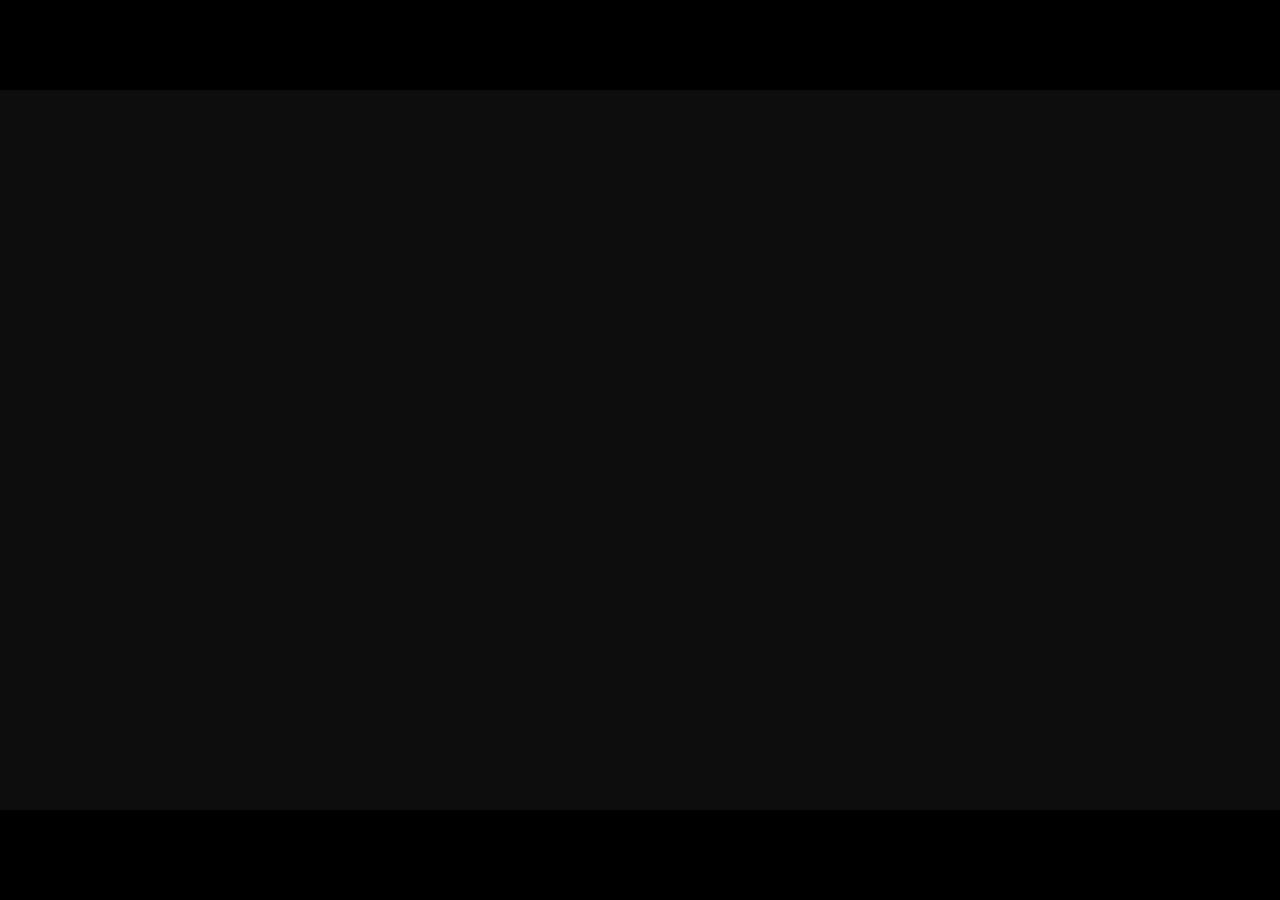
<file: index.html>
<!doctype html>
<html lang="fr">
<head>
<meta charset="utf-8">
<meta name="viewport" content="width=device-width, initial-scale=1">
<title>Artchille Design Pub — Motion</title>
<style>
@font-face{font-family:"Montserrat";src:url(assets/fonts/montserrat.woff2) format("woff2");font-weight:100 900}
@font-face{font-family:"Bebas";src:url(assets/fonts/bebas.woff2) format("woff2")}
:root{--red:#e30613;--red2:#ff2a2a;--ink:#0d0d0d;--gray:#6b6b6b;--paper:#f3f2ef}
*{box-sizing:border-box;margin:0;padding:0}
html,body{width:100%;height:100%;background:#000;overflow:hidden;font-family:"Montserrat",sans-serif}
#stage{position:absolute;left:50%;top:50%;width:1920px;height:1080px;overflow:hidden;background:var(--ink);
  transform:translate(-50%,-50%) scale(var(--s,1))}
body.render #stage{left:0;top:0;transform:none}

/* ---------- moteur d'animation : tout est piloté par animation-delay (--d) ---------- */
.a{animation-duration:var(--t,.9s);animation-delay:var(--d,0s);animation-fill-mode:both;
   animation-timing-function:cubic-bezier(.16,1,.3,1)}
.scene{position:absolute;inset:0;opacity:0;animation:show var(--len) linear var(--start) 1 none}
@keyframes show{0%,100%{opacity:1}}

@keyframes fadeUp{from{opacity:0;transform:translateY(70px)}to{opacity:1;transform:none}}
@keyframes fadeIn{from{opacity:0}to{opacity:1}}
@keyframes slideL{from{opacity:0;transform:translateX(-160px)}to{opacity:1;transform:none}}
@keyframes slideR{from{opacity:0;transform:translateX(160px)}to{opacity:1;transform:none}}
@keyframes rise{from{transform:translateY(115%)}to{transform:none}}
@keyframes pop{0%{opacity:0;transform:scale(0)}65%{opacity:1;transform:scale(1.15)}100%{opacity:1;transform:scale(1)}}
@keyframes blurIn{from{opacity:0;transform:scale(1.35);filter:blur(24px)}to{opacity:1;transform:none;filter:blur(0)}}
@keyframes wipeX{from{clip-path:inset(0 100% 0 0)}to{clip-path:inset(0 0 0 0)}}
@keyframes growX{from{transform:scaleX(0)}to{transform:scaleX(1)}}
@keyframes printDown{from{clip-path:inset(0 0 100% 0)}to{clip-path:inset(0 0 0 0)}}
@keyframes head{0%{top:0;opacity:1}96%{opacity:1}100%{top:100%;opacity:0}}
@keyframes unroll{from{transform:scaleY(0)}to{transform:scaleY(1)}}
@keyframes drop{from{opacity:0;transform:translate(var(--fx,0),-900px) rotate(calc(var(--r) - 40deg))}
                to{opacity:1;transform:translate(0,0) rotate(var(--r))}}
@keyframes fan{from{transform:translate(0,0) rotate(0)}to{transform:translate(var(--x),var(--y)) rotate(var(--r))}}
@keyframes circleOpen{from{clip-path:circle(0% at 50% 50%)}to{clip-path:circle(75% at 50% 50%)}}
@keyframes blip{0%{opacity:0;transform:scale(0)}35%{opacity:1;transform:scale(1)}100%{opacity:0;transform:scale(30)}}
@keyframes spin{to{transform:rotate(360deg)}}
@keyframes bob{0%,100%{transform:translateY(0)}50%{transform:translateY(-22px)}}
@keyframes zoomSlow{from{transform:scale(1)}to{transform:scale(1.08)}}
@keyframes draw{from{stroke-dashoffset:var(--len,2000)}to{stroke-dashoffset:0}}
@keyframes track{from{letter-spacing:.9em;opacity:0}to{letter-spacing:.32em;opacity:1}}
@keyframes punch{0%{transform:scale(2.4);opacity:0}60%{transform:scale(.94);opacity:1}100%{transform:scale(1);opacity:1}}
@keyframes sweep{from{transform:translateX(-96%) skewX(-14deg)}to{transform:translateX(96%) skewX(-14deg)}}
@keyframes shine{from{transform:translateX(-150%) skewX(-20deg)}to{transform:translateX(350%) skewX(-20deg)}}

/* ---------- éléments communs ---------- */
.abs{position:absolute}
.bebas{font-family:"Bebas",sans-serif;font-weight:400;line-height:.88}
.mask{display:block;overflow:hidden;padding-top:.12em;margin-top:-.12em}
.mask>span{display:block}
.red{color:var(--red)}
.dot{position:absolute;border-radius:50%;background:var(--red)}
.reg{position:absolute;width:70px;height:70px;border:3px solid currentColor;border-radius:50%}
.reg::before,.reg::after{content:"";position:absolute;background:currentColor}
.reg::before{left:50%;top:-18px;bottom:-18px;width:3px;transform:translateX(-50%)}
.reg::after{top:50%;left:-18px;right:-18px;height:3px;transform:translateY(-50%)}
.cmyk{display:flex;gap:14px}
.cmyk i{width:34px;height:34px;border-radius:50%;display:block}
.label{font-weight:700;font-size:26px;letter-spacing:.32em;text-transform:uppercase}
.list{list-style:none}
.list li{display:flex;align-items:center;gap:22px;font-weight:600;font-size:38px;margin:0 0 20px}
.list li b{width:16px;height:16px;background:var(--red);transform:rotate(45deg);flex:none}

/* ---------- transitions ---------- */
.wipe{position:absolute;top:0;left:-30%;width:160%;height:100%;z-index:50;pointer-events:none;
  animation:sweep .95s cubic-bezier(.7,0,.3,1) var(--d) both}
.wipe.r{background:var(--red)}
.wipe.k{background:#111;animation-duration:.95s}

/* ---------- scène 1 : logo ---------- */
#s1{background:var(--ink)}
#s1 .paper{position:absolute;inset:0;background:radial-gradient(circle at 50% 45%,#fff 0,#f1f0ec 60%,#dcdad4 100%)}
#s1 .logo{left:50%;top:430px;width:1000px;margin-left:-500px;margin-top:-340px}
#s1 .logo img{width:100%;display:block}
#s1 .tag{left:0;right:0;top:850px;text-align:center;font-weight:800;font-size:34px;color:var(--ink);text-transform:uppercase}
#s1 .bar{left:760px;width:400px;top:920px;height:6px;background:var(--red);transform-origin:center}

/* ---------- scène 2 : typo cinétique ---------- */
#s2{background:#0b0b0b}
#s2 .glow{position:absolute;width:1400px;height:1400px;left:260px;top:-160px;border-radius:50%;
  background:radial-gradient(circle,rgba(227,6,19,.35),rgba(227,6,19,0) 65%)}
#s2 .t{left:0;right:0;text-align:center;color:#fff}

/* ---------- scène 3 : grand format ---------- */
#s3{background:linear-gradient(115deg,#151515 0,#1d1d1d 55%,#101010 100%)}
#s3 .stripe{left:-200px;top:0;width:620px;height:1080px;background:var(--red);transform:skewX(-14deg);transform-origin:top left}
.board{position:absolute;background:#fff;padding:16px;box-shadow:0 40px 80px rgba(0,0,0,.6)}
.board .ad{position:relative;width:100%;height:100%;overflow:hidden}
.board .h{position:absolute;left:-10px;right:-10px;height:8px;background:#fff;
  box-shadow:0 0 30px 10px rgba(255,255,255,.9),0 0 60px 20px rgba(227,6,19,.6)}
.leg{position:absolute;width:30px;background:linear-gradient(90deg,#555,#888,#444)}

/* ---------- scène 4 : petit format ---------- */
#s4{background:var(--paper)}
#s4 .blk{right:-160px;top:0;width:1150px;height:1080px;background:#111;transform:skewX(-14deg)}
.card{position:absolute;width:440px;height:260px;border-radius:14px;box-shadow:0 25px 50px rgba(0,0,0,.35);overflow:hidden}
.flyer{position:absolute;box-shadow:0 30px 60px rgba(0,0,0,.35);overflow:hidden}

/* ---------- scène 5 : qualités ---------- */
#s5{background:#0b0b0b}
.q{position:absolute;top:420px;width:390px;height:470px;background:linear-gradient(160deg,#1e1e1e,#141414);
  border:2px solid #2a2a2a;border-radius:22px;padding:44px 34px;color:#fff;text-align:center;overflow:hidden}
.q .ic{width:150px;height:150px;margin:0 auto 34px;border-radius:50%;border:5px solid var(--red);display:grid;place-items:center;position:relative}
.q h3{font-family:"Bebas";font-weight:400;font-size:58px;line-height:.95;margin-bottom:16px}
.q p{font-size:23px;line-height:1.4;color:#bdbdbd}
.q .shine{position:absolute;top:0;left:0;width:40%;height:100%;background:linear-gradient(90deg,transparent,rgba(255,255,255,.12),transparent)}

/* ---------- scène 6 : outro ---------- */
#s6 .paper{position:absolute;inset:0;background:radial-gradient(circle at 50% 40%,#fff 0,#f1f0ec 60%,#d9d7d1 100%)}
#s6 .contact{left:0;right:0;margin:auto;width:fit-content;top:880px;display:flex;align-items:center;gap:24px;background:var(--ink);color:#fff;
  padding:22px 46px 22px 22px;border-radius:80px;font-weight:800;font-size:44px;white-space:nowrap}
#s6 .contact .ph{width:76px;height:76px;border-radius:50%;background:var(--red);display:grid;place-items:center}
</style>
</head>
<body>
<div id="stage">

<!-- ================= SCÈNE 1 — Logo (0s → 5.5s) ================= -->
<section class="scene" id="s1" style="--start:0s;--len:5.5s">
  <div class="paper a" style="animation-name:circleOpen;--d:.35s;--t:1.1s"></div>
  <div class="dot a" style="left:935px;top:515px;width:50px;height:50px;animation-name:blip;--d:0s;--t:.9s"></div>
  <div class="reg abs a" style="left:70px;top:70px;color:#c8c6c0;animation-name:pop;--d:1.2s;--t:.6s"></div>
  <div class="reg abs a" style="right:70px;top:70px;color:#c8c6c0;animation-name:pop;--d:1.3s;--t:.6s"></div>
  <div class="reg abs a" style="left:70px;bottom:70px;color:#c8c6c0;animation-name:pop;--d:1.4s;--t:.6s"></div>
  <div class="reg abs a" style="right:70px;bottom:70px;color:#c8c6c0;animation-name:pop;--d:1.5s;--t:.6s"></div>
  <svg class="abs" width="1920" height="1080" style="left:0;top:0">
    <path class="a" d="M300 760 C 420 1020, 1300 1020, 1640 560" fill="none" stroke="#e30613" stroke-width="10" stroke-linecap="round"
      style="stroke-dasharray:1700;--len:1700;animation-name:draw;--d:1s;--t:1.2s;opacity:.25"/>
    <path class="a" d="M260 420 C 380 140, 1100 80, 1560 300" fill="none" stroke="#111" stroke-width="6" stroke-linecap="round"
      style="stroke-dasharray:1600;--len:1600;animation-name:draw;--d:1.1s;--t:1.2s;opacity:.15"/>
  </svg>
  <div class="logo abs a" style="animation-name:blurIn;--d:1.3s;--t:1.3s"><img src="assets/logo-crop.png" alt="Artchille Design Pub"></div>
  <!-- éclaboussures d'encre (rappel du logo) -->
  <div class="dot a" style="left:1450px;top:150px;width:46px;height:46px;animation-name:pop;--d:2.1s;--t:.5s"></div>
  <div class="dot a" style="left:1530px;top:110px;width:24px;height:24px;animation-name:pop;--d:2.2s;--t:.5s"></div>
  <div class="dot a" style="left:1395px;top:230px;width:20px;height:20px;animation-name:pop;--d:2.25s;--t:.5s"></div>
  <div class="dot a" style="left:360px;top:690px;width:30px;height:30px;animation-name:pop;--d:2.3s;--t:.5s"></div>
  <div class="dot a" style="left:310px;top:760px;width:16px;height:16px;animation-name:pop;--d:2.35s;--t:.5s"></div>
  <div class="tag abs a" style="animation-name:track;--d:2.5s;--t:1.4s">Impression · Design · Publicité</div>
  <div class="bar abs a" style="animation-name:growX;--d:2.9s;--t:.9s"></div>
</section>

<!-- ================= SCÈNE 2 — Typo cinétique (5.5s → 9.5s) ================= -->
<section class="scene" id="s2" style="--start:5.5s;--len:4s">
  <div class="glow a" style="animation-name:zoomSlow;--d:5.5s;--t:4s;animation-timing-function:linear"></div>
  <div class="t abs bebas" style="top:150px;font-size:170px">
    <span class="mask"><span class="a" style="animation-name:rise;--d:5.85s">Vos idées</span></span>
  </div>
  <div class="t abs bebas" style="top:320px;font-size:170px;color:#9a9a9a">
    <span class="mask"><span class="a" style="animation-name:rise;--d:6.1s">prennent</span></span>
  </div>
  <div class="t abs bebas" style="top:470px;font-size:400px;color:var(--red)">
    <span class="a" style="display:inline-block;animation-name:punch;--d:6.45s;--t:.7s">vie</span>
  </div>
  <div class="t abs" style="top:900px;font-weight:700;font-size:34px;letter-spacing:.3em;text-transform:uppercase">
    <span class="a" style="display:inline-block;animation-name:fadeUp;--d:7.2s">Du petit au grand format</span>
  </div>
  <div class="abs a" style="left:810px;top:975px;width:300px;height:6px;background:var(--red);animation-name:growX;--d:7.5s"></div>
</section>

<!-- ================= SCÈNE 3 — Grand format (9.5s → 16.5s) ================= -->
<section class="scene" id="s3" style="--start:9.5s;--len:7s">
  <div class="stripe abs a" style="animation-name:fadeIn;--d:9.5s;--t:.1s"></div>
  <div class="abs" style="left:110px;top:120px;color:#fff">
    <div class="label a" style="animation-name:slideL;--d:9.9s">01 — Nos services</div>
    <div class="bebas" style="font-size:250px;margin-top:20px">
      <span class="mask"><span class="a" style="animation-name:rise;--d:10.05s">Grand</span></span>
      <span class="mask"><span class="a" style="animation-name:rise;--d:10.2s">format</span></span>
    </div>
  </div>
  <ul class="list abs" style="left:120px;top:640px;color:#fff">
    <li class="a" style="animation-name:slideL;--d:11.0s"><b></b>Bâches &amp; banderoles</li>
    <li class="a" style="animation-name:slideL;--d:11.25s"><b></b>Roll-up &amp; kakémonos</li>
    <li class="a" style="animation-name:slideL;--d:11.5s"><b></b>Panneaux publicitaires</li>
    <li class="a" style="animation-name:slideL;--d:11.75s"><b></b>Stickers, vitrophanie &amp; véhicules</li>
  </ul>

  <!-- panneau publicitaire imprimé "en direct" -->
  <div class="leg a" style="left:1060px;top:700px;height:330px;animation-name:fadeUp;--d:10.3s"></div>
  <div class="leg a" style="left:1440px;top:700px;height:330px;animation-name:fadeUp;--d:10.3s"></div>
  <div class="board a" style="left:880px;top:200px;width:760px;height:520px;animation-name:fadeUp;--d:10.3s">
    <div class="ad a" style="background:#f4f4f4;animation-name:printDown;--d:10.9s;--t:1.8s;animation-timing-function:linear">
      <div class="abs" style="inset:0;background:linear-gradient(135deg,#e30613 0,#a1000b 100%)"></div>
      <div class="abs" style="right:-120px;top:-120px;width:460px;height:460px;border-radius:50%;background:rgba(255,255,255,.12)"></div>
      <div class="abs" style="left:-80px;bottom:-160px;width:380px;height:380px;border-radius:50%;background:rgba(0,0,0,.18)"></div>
      <div class="abs bebas" style="left:50px;top:50px;color:#fff;font-size:72px;letter-spacing:.04em">Grande promo</div>
      <div class="abs bebas" style="left:46px;top:120px;color:#fff;font-size:260px">-30%</div>
      <div class="abs" style="left:54px;top:400px;color:#fff;font-weight:700;font-size:26px;letter-spacing:.2em">SUR TOUTES VOS BÂCHES</div>
      <div class="abs" style="right:40px;bottom:36px;width:190px;height:130px;background:#fff;border-radius:12px;padding:10px">
        <img src="assets/logo-crop.png" style="width:100%;height:100%;object-fit:contain" alt="">
      </div>
    </div>
    <div class="h a" style="animation-name:head;--d:10.9s;--t:1.8s;animation-timing-function:linear"></div>
  </div>

  <!-- roll-up -->
  <div class="abs a" style="left:1600px;top:330px;width:240px;height:640px;transform-origin:bottom;animation-name:unroll;--d:12.4s;--t:1s">
    <div class="abs" style="inset:0;background:#fff;box-shadow:0 30px 60px rgba(0,0,0,.6)">
      <div class="abs" style="left:0;right:0;top:0;height:300px;background:#111"></div>
      <div class="abs" style="left:20px;right:20px;top:40px;height:140px;background:#fff;border-radius:10px;padding:8px">
        <img src="assets/logo-crop.png" style="width:100%;height:100%;object-fit:contain" alt=""></div>
      <div class="abs bebas" style="left:20px;top:200px;color:#fff;font-size:54px">Impression</div>
      <div class="abs bebas red" style="left:20px;top:330px;font-size:96px">Grand<br>format</div>
      <div class="abs" style="left:20px;right:20px;bottom:30px;height:12px;background:var(--red)"></div>
    </div>
  </div>
  <div class="abs a" style="left:1580px;top:965px;width:280px;height:26px;background:linear-gradient(#bbb,#666);border-radius:6px;animation-name:fadeIn;--d:12.3s;--t:.3s"></div>
  <div class="cmyk abs a" style="left:1020px;top:96px;animation-name:fadeIn;--d:10.6s">
    <i style="background:#00aeef"></i><i style="background:#ec008c"></i><i style="background:#fff200"></i><i style="background:#fff"></i>
  </div>
</section>

<!-- ================= SCÈNE 4 — Petit format (16.5s → 23s) ================= -->
<section class="scene" id="s4" style="--start:16.5s;--len:6.5s">
  <div class="blk abs a" style="animation-name:slideR;--d:16.5s;--t:.6s"></div>

  <!-- flyer A5 -->
  <div class="flyer a" style="left:150px;top:150px;width:360px;height:500px;--r:-8deg;--fx:-200px;animation-name:drop;--d:17.1s;--t:.9s">
    <div class="abs" style="inset:0;background:linear-gradient(170deg,#111 0,#111 55%,#e30613 55%)"></div>
    <div class="abs bebas" style="left:28px;top:34px;color:#fff;font-size:80px">Grand<br>événement</div>
    <div class="abs" style="left:30px;top:220px;color:#bbb;font-weight:600;font-size:20px;letter-spacing:.2em">SAMEDI · 20H</div>
    <div class="abs bebas" style="left:28px;bottom:30px;color:#fff;font-size:70px">Entrée libre</div>
  </div>
  <!-- dépliant -->
  <div class="flyer a" style="left:470px;top:110px;width:420px;height:300px;--r:6deg;--fx:200px;animation-name:drop;--d:17.35s;--t:.9s;display:flex">
    <div style="flex:1;background:#fff;border-right:2px dashed #ddd;padding:24px">
      <div style="width:60px;height:8px;background:#e30613;margin-bottom:16px"></div>
      <div style="height:10px;background:#ddd;margin:10px 0;width:90%"></div><div style="height:10px;background:#ddd;margin:10px 0"></div>
      <div style="height:10px;background:#ddd;margin:10px 0;width:70%"></div><div style="height:90px;background:#eee;margin-top:22px"></div></div>
    <div style="flex:1;background:#fff;border-right:2px dashed #ddd;padding:24px">
      <div style="height:120px;background:linear-gradient(135deg,#e30613,#7a0009)"></div>
      <div style="height:10px;background:#ddd;margin:14px 0"></div><div style="height:10px;background:#ddd;width:60%"></div></div>
    <div style="flex:1;background:#111;display:grid;place-items:center"><div class="bebas" style="color:#fff;font-size:44px;text-align:center">Brochure<br><span class="red">2025</span></div></div>
  </div>
  <!-- cartes de visite en éventail -->
  <div class="card a" style="left:230px;top:600px;background:#111;--x:-90px;--y:20px;--r:-14deg;animation-name:fan;--d:18.1s;--t:.8s">
    <div class="abs bebas red" style="left:30px;top:30px;font-size:120px">AD</div>
    <div class="abs" style="left:30px;bottom:30px;color:#fff;font-weight:700;font-size:20px;letter-spacing:.2em">ARTCHILLE DESIGN PUB</div>
  </div>
  <div class="card a" style="left:230px;top:600px;background:#fff;--x:150px;--y:-10px;--r:9deg;animation-name:fan;--d:18.1s;--t:.8s">
    <div class="abs" style="left:0;top:0;bottom:0;width:22px;background:var(--red)"></div>
    <div class="abs" style="left:50px;top:40px;font-weight:800;font-size:34px;color:#111">Votre Nom</div>
    <div class="abs" style="left:50px;top:86px;font-weight:600;font-size:20px;color:#888;letter-spacing:.15em">DIRECTEUR</div>
    <div class="abs" style="left:50px;bottom:40px;width:240px;height:8px;background:#ddd"></div>
    <div class="abs" style="left:50px;bottom:60px;width:180px;height:8px;background:#ddd"></div>
  </div>
  <div class="card a" style="left:230px;top:600px;background:#fff;animation-name:fadeUp;--d:17.8s;--t:.6s">
    <img src="assets/logo-crop.png" class="abs" style="left:40px;top:30px;width:360px;height:200px;object-fit:contain" alt="">
  </div>
  <!-- étiquette ronde -->
  <div class="abs a" style="left:700px;top:520px;width:200px;height:200px;animation-name:pop;--d:18.7s;--t:.6s">
    <div style="width:100%;height:100%;border-radius:50%;background:var(--red);display:grid;place-items:center;box-shadow:0 20px 40px rgba(0,0,0,.3);animation:spin 12s linear infinite">
      <div class="bebas" style="color:#fff;font-size:54px;text-align:center;line-height:.9">Sticker<br><span style="font-size:34px">100% perso</span></div>
    </div>
  </div>

  <div class="abs" style="left:1180px;top:110px;color:#fff">
    <div class="label a" style="animation-name:slideR;--d:16.9s">02 — Nos services</div>
    <div class="bebas" style="font-size:250px;margin-top:20px">
      <span class="mask"><span class="a" style="animation-name:rise;--d:17.05s">Petit</span></span>
      <span class="mask"><span class="a red" style="animation-name:rise;--d:17.2s">format</span></span>
    </div>
  </div>
  <ul class="list abs" style="left:1190px;top:620px;color:#fff">
    <li class="a" style="animation-name:slideR;--d:18.2s"><b></b>Cartes de visite</li>
    <li class="a" style="animation-name:slideR;--d:18.45s"><b></b>Flyers &amp; affiches</li>
    <li class="a" style="animation-name:slideR;--d:18.7s"><b></b>Dépliants &amp; brochures</li>
    <li class="a" style="animation-name:slideR;--d:18.95s"><b></b>Étiquettes &amp; autocollants</li>
    <li class="a" style="animation-name:slideR;--d:19.2s"><b></b>Invitations &amp; calendriers</li>
  </ul>
</section>

<!-- ================= SCÈNE 5 — Nos qualités (23s → 28.5s) ================= -->
<section class="scene" id="s5" style="--start:23s;--len:5.5s">
  <div class="abs" style="left:0;right:0;top:110px;text-align:center;color:#fff">
    <div class="label red a" style="animation-name:fadeUp;--d:23.3s">03 — Nos qualités</div>
    <div class="bebas" style="font-size:150px;margin-top:18px">
      <span class="mask"><span class="a" style="animation-name:rise;--d:23.45s">Pourquoi nous choisir ?</span></span>
    </div>
  </div>
  <div class="q a" style="left:105px;animation-name:fadeUp;--d:24.0s">
    <div class="ic"><span class="bebas" style="font-size:86px;color:#fff">HD</span></div>
    <h3>Qualité<br>haute définition</h3><p>Des impressions nettes et précises, sur tous supports.</p>
    <div class="shine a" style="animation-name:shine;--d:25.6s;--t:1.2s"></div>
  </div>
  <div class="q a" style="left:540px;animation-name:fadeUp;--d:24.2s">
    <div class="ic"><svg width="100" height="90" viewBox="0 0 100 90" style="mix-blend-mode:normal">
      <circle cx="35" cy="32" r="26" fill="#00aeef" opacity=".9"/><circle cx="65" cy="32" r="26" fill="#ec008c" opacity=".85"/>
      <circle cx="50" cy="58" r="26" fill="#fff200" opacity=".8"/></svg></div>
    <h3>Couleurs<br>éclatantes</h3><p>Des teintes fidèles à votre image de marque.</p>
    <div class="shine a" style="animation-name:shine;--d:25.8s;--t:1.2s"></div>
  </div>
  <div class="q a" style="left:975px;animation-name:fadeUp;--d:24.4s">
    <div class="ic"><svg width="84" height="84" viewBox="0 0 24 24" fill="none" stroke="#fff" stroke-width="2" stroke-linecap="round" stroke-linejoin="round">
      <path d="M13 2 3 14h9l-1 8 10-12h-9l1-8z"/></svg></div>
    <h3>Rapidité<br>&amp; délais tenus</h3><p>Vos commandes livrées dans les délais convenus.</p>
    <div class="shine a" style="animation-name:shine;--d:26.0s;--t:1.2s"></div>
  </div>
  <div class="q a" style="left:1410px;animation-name:fadeUp;--d:24.6s">
    <div class="ic"><svg width="84" height="84" viewBox="0 0 24 24" fill="none" stroke="#fff" stroke-width="2" stroke-linecap="round" stroke-linejoin="round">
      <path d="M20.6 13.4 13.4 20.6a2 2 0 0 1-2.8 0L2 12V2h10l8.6 8.6a2 2 0 0 1 0 2.8z"/><circle cx="7" cy="7" r="1.5" fill="#fff"/></svg></div>
    <h3>Prix<br>compétitifs</h3><p>Le meilleur rapport qualité-prix pour votre budget.</p>
    <div class="shine a" style="animation-name:shine;--d:26.2s;--t:1.2s"></div>
  </div>
  <div class="abs a" style="left:0;bottom:0;height:12px;width:1920px;background:linear-gradient(90deg,#00aeef 0 25%,#ec008c 25% 50%,#fff200 50% 75%,#e30613 75%);transform-origin:left;animation-name:growX;--d:24.8s;--t:1.5s"></div>
</section>

<!-- ================= SCÈNE 6 — Outro (28.5s → 34s) ================= -->
<section class="scene" id="s6" style="--start:28.5s;--len:5.6s">
  <div class="paper"></div>
  <div class="abs a" style="left:460px;top:80px;width:1000px;animation-name:blurIn;--d:28.8s;--t:1.2s">
    <img src="assets/logo-crop.png" style="width:100%;display:block" alt="Artchille Design Pub">
  </div>
  <div class="dot a" style="left:300px;top:300px;width:40px;height:40px;animation-name:pop;--d:29.4s;--t:.5s"></div>
  <div class="dot a" style="left:1580px;top:620px;width:30px;height:30px;animation-name:pop;--d:29.5s;--t:.5s"></div>
  <div class="dot a" style="left:1640px;top:560px;width:16px;height:16px;animation-name:pop;--d:29.55s;--t:.5s"></div>
  <div class="abs" style="left:0;right:0;top:790px;text-align:center;font-weight:800;font-size:40px;color:#111">
    <span class="mask"><span class="a" style="animation-name:rise;--d:29.7s">Votre partenaire impression, du petit au grand format</span></span>
  </div>
  <!-- ✏️ Remplacez le numéro ci-dessous par le vôtre -->
  <div class="contact abs a" style="animation-name:pop;--d:30.3s;--t:.7s">
    <div class="ph"><svg width="40" height="40" viewBox="0 0 24 24" fill="#fff"><path d="M6.6 10.8a15.1 15.1 0 0 0 6.6 6.6l2.2-2.2a1 1 0 0 1 1-.25 11.4 11.4 0 0 0 3.6.57 1 1 0 0 1 1 1V20a1 1 0 0 1-1 1A17 17 0 0 1 3 4a1 1 0 0 1 1-1h3.5a1 1 0 0 1 1 1c0 1.25.2 2.45.57 3.57a1 1 0 0 1-.25 1z"/></svg></div>
    <span>Appel / WhatsApp : <span class="red">00 00 00 00 00</span></span>
  </div>
</section>

<!-- transitions -->
<div class="wipe r on" style="--d:5.05s"></div><div class="wipe k on" style="--d:5.15s"></div>
<div class="wipe r on" style="--d:9.05s"></div><div class="wipe k on" style="--d:9.15s"></div>
<div class="wipe k on" style="--d:16.05s"></div><div class="wipe r on" style="--d:16.15s"></div>
<div class="wipe r on" style="--d:22.55s"></div><div class="wipe k on" style="--d:22.65s"></div>
<div class="wipe k on" style="--d:28.05s"></div><div class="wipe r on" style="--d:28.15s"></div>
</div>

<script>
// Durée totale de l'animation (en secondes)
const TOTAL = 34;
const stage = document.getElementById('stage');
const render = new URLSearchParams(location.search).has('render');
if (render) document.body.classList.add('render');

function fit(){ stage.style.setProperty('--s', Math.min(innerWidth/1920, innerHeight/1080)); }
addEventListener('resize', fit); fit();

// Positionne toutes les animations CSS à l'instant t (secondes)
function seek(t){
  for (const a of document.getAnimations()){ a.pause(); a.currentTime = t*1000; }
}
window.seek = seek;
window.TOTAL = TOTAL;

if (!render){
  document.fonts.ready.then(()=>{
    const t0 = performance.now();
    (function loop(now){ seek(((now - t0)/1000) % TOTAL); requestAnimationFrame(loop); })(t0);
  });
}
</script>
</body>
</html>
</file>
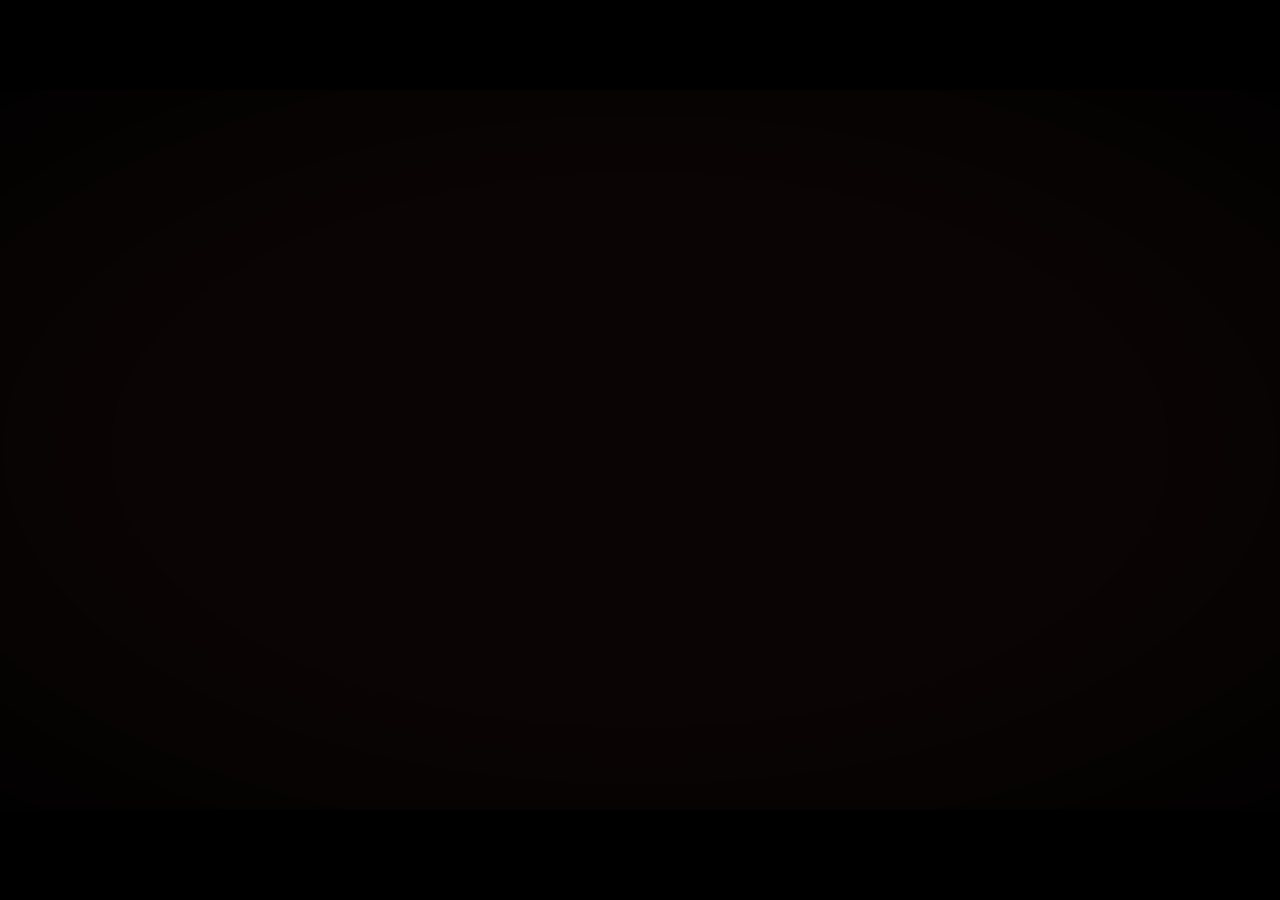
<file: presentation/index.html>
<!doctype html>
<html lang="fr">
<head>
<meta charset="utf-8">
<meta name="viewport" content="width=device-width,initial-scale=1">
<title>Théodore Carmel — Motion Design</title>
<style>
@font-face{font-family:P;src:url(fonts/poppins-400.woff2) format("woff2");font-weight:400}
@font-face{font-family:P;src:url(fonts/poppins-500.woff2) format("woff2");font-weight:500}
@font-face{font-family:P;src:url(fonts/poppins-700.woff2) format("woff2");font-weight:700}
@font-face{font-family:P;src:url(fonts/poppins-800.woff2) format("woff2");font-weight:800}
@font-face{font-family:P;src:url(fonts/poppins-900.woff2) format("woff2");font-weight:900}
@font-face{font-family:M;src:url(fonts/jbmono-500.woff2) format("woff2");font-weight:500}
@font-face{font-family:M;src:url(fonts/jbmono-700.woff2) format("woff2");font-weight:700}
:root{--o:#ff7a1a;--o2:#ffb347;--r:#ff3d2e;--ink:#120806}
html,body{margin:0;height:100%;background:#000;overflow:hidden}
body{display:flex;align-items:center;justify-content:center}
#stage{position:relative;width:1920px;height:1080px;overflow:hidden;background:#0a0504;font-family:P,sans-serif;color:#fff;transform-origin:0 0;flex:none}
body.player #stage{position:absolute;left:0;top:0}
.L{position:absolute;inset:0}
#cam{position:absolute;inset:0}
#bgglow{background:radial-gradient(ellipse 55% 50% at 50% 40%,rgba(255,112,24,.55),rgba(150,42,10,.22) 45%,transparent 75%)}
#floorwrap{perspective:700px;perspective-origin:50% 40%;-webkit-mask-image:linear-gradient(to bottom,transparent 46%,#000 70%);mask-image:linear-gradient(to bottom,transparent 46%,#000 70%)}
#floor{position:absolute;left:-150%;width:400%;top:56%;height:260%;transform-origin:50% 0;transform:rotateX(76deg);
 background-image:linear-gradient(rgba(255,128,48,.55) 2px,transparent 2px),linear-gradient(90deg,rgba(255,128,48,.55) 2px,transparent 2px);background-size:110px 110px}
#ceilwrap{perspective:700px;perspective-origin:50% 60%;-webkit-mask-image:linear-gradient(to top,transparent 62%,rgba(0,0,0,.5) 92%);mask-image:linear-gradient(to top,transparent 62%,rgba(0,0,0,.5) 92%)}
#ceil{position:absolute;left:-150%;width:400%;bottom:70%;height:260%;transform-origin:50% 100%;transform:rotateX(-76deg);
 background-image:linear-gradient(rgba(255,128,48,.35) 2px,transparent 2px),linear-gradient(90deg,rgba(255,128,48,.35) 2px,transparent 2px);background-size:110px 110px}
#vig{background:radial-gradient(ellipse 75% 70% at 50% 50%,transparent 55%,rgba(0,0,0,.8));pointer-events:none}
#flash{background:radial-gradient(circle at 50% 50%,#fff3e0,#ff9a3c 40%,rgba(255,80,20,0) 80%);opacity:0;mix-blend-mode:screen}
#bars div{position:absolute;left:0;right:0;height:10px;opacity:0}
.scene{position:absolute;inset:0;display:none;will-change:transform,opacity,filter}

/* brand watermark */
#brand{position:absolute;right:56px;bottom:44px;display:flex;align-items:center;gap:16px;opacity:0}
#brand .mono{width:62px;height:62px;border-radius:18px;background:linear-gradient(135deg,var(--r),var(--o) 55%,var(--o2));display:grid;place-items:center;font-weight:900;font-size:26px;letter-spacing:-1px;box-shadow:0 0 30px rgba(255,110,30,.6)}
#brand b{display:block;font-size:22px;font-weight:700;line-height:1.1}
#brand span{font-size:16px;color:#ffb98a;font-weight:500}

/* rings */
.ring{border-radius:50%;padding:10px;background:conic-gradient(from 0deg,#ff3d2e,#ffb347,#ff7a1a,#ff3d2e);box-shadow:0 0 90px rgba(255,110,30,.75),0 0 30px rgba(255,170,80,.6)}
.ring img{display:block;width:100%;height:100%;border-radius:50%;border:7px solid var(--ink);box-sizing:border-box;object-fit:cover}

/* S1 */
#rays{position:absolute;left:50%;top:40%;width:2400px;height:2400px;margin:-1200px 0 0 -1200px;border-radius:50%;
 background:repeating-conic-gradient(from 0deg,rgba(255,150,60,.14) 0deg 4deg,transparent 4deg 18deg);-webkit-mask-image:radial-gradient(circle,#000 8%,transparent 55%);mask-image:radial-gradient(circle,#000 8%,transparent 55%)}
#s1ring{position:absolute;left:50%;top:400px;width:330px;height:330px;margin:-165px 0 0 -165px}
#s1name{position:absolute;left:0;right:0;top:600px;text-align:center;font-size:128px;font-weight:800;margin:0;letter-spacing:-2px;text-shadow:0 0 40px rgba(255,120,40,.6)}
#s1name span{display:inline-block;white-space:pre}
#s1name .hl{background:linear-gradient(180deg,#fff 10%,#ffc38a 55%,#ff7a1a);-webkit-background-clip:text;background-clip:text;color:transparent}
#s1sub{position:absolute;left:0;right:0;top:790px;text-align:center;font-size:30px;font-weight:600;letter-spacing:10px;color:#ffc79c}
#s1line{position:absolute;left:50%;top:770px;height:3px;width:900px;margin-left:-450px;background:linear-gradient(90deg,transparent,var(--o),transparent)}

/* S2 chat */
#chat{position:absolute;left:440px;top:170px;width:1040px;height:700px;border-radius:30px;background:rgba(32,18,13,.88);border:1.5px solid rgba(255,140,60,.28);box-shadow:0 40px 120px rgba(0,0,0,.6),0 0 80px rgba(255,100,30,.18);overflow:hidden}
#chat .hd{display:flex;align-items:center;gap:18px;padding:24px 34px;border-bottom:1px solid rgba(255,255,255,.08)}
.dots3 i{display:inline-block;width:14px;height:14px;border-radius:50%;margin-right:8px}
.av2{display:flex}.av2 b{width:48px;height:48px;border-radius:50%;border:3px solid #20120d}
.av2 b+b{margin-left:-16px}
#chat .hd .t b{display:block;font-size:24px}#chat .hd .t span{font-size:17px;color:#bfa597}
#msgs{display:flex;flex-direction:column;gap:24px;padding:36px 40px}
.bub{max-width:700px;padding:22px 30px;border-radius:26px;font-size:32px;font-weight:500;line-height:1.35;opacity:0;transform-origin:left bottom}
.bub.l{align-self:flex-start;background:#3a2c26;border-bottom-left-radius:8px}
.bub.r{align-self:flex-end;background:linear-gradient(135deg,#ff8a2a,#ff5a1f);border-bottom-right-radius:8px;transform-origin:right bottom;box-shadow:0 10px 40px rgba(255,90,30,.35)}
.bub .k{color:#ffae5e;font-weight:700}.bub.r .k{color:#fff3c4;font-weight:800}
.typing i{display:inline-block;width:14px;height:14px;margin:0 5px;border-radius:50%;background:#fff}

/* S3 search */
#sbar{position:absolute;left:390px;top:330px;width:1140px;height:130px;border-radius:30px;background:rgba(30,18,14,.92);border:2px solid rgba(255,140,60,.45);box-shadow:0 0 70px rgba(255,110,30,.3);display:flex;align-items:center;padding:0 44px;box-sizing:border-box;gap:26px}
#sq{font-size:60px;font-weight:700;letter-spacing:-.5px;white-space:pre}
#sq .a{color:#fff}#sq .b{color:var(--o)}
#caret{width:4px;height:64px;background:var(--o)}
#chips{position:absolute;left:470px;top:476px;display:flex;gap:14px}
.chip{padding:8px 20px;border-radius:30px;background:rgba(255,255,255,.08);font-size:20px;font-weight:500;color:#ffd3b0;border:1px solid rgba(255,140,60,.25)}
.chip.on{background:rgba(255,122,26,.2);color:#fff}
#res{position:absolute;left:390px;top:540px;width:1140px;border-radius:26px;background:rgba(30,18,14,.95);border:1.5px solid rgba(255,140,60,.3);overflow:hidden}
.rrow{display:flex;align-items:center;gap:26px;padding:24px 34px}
.rrow img{width:96px;height:96px;border-radius:50%;border:4px solid var(--o)}
.rrow b{font-size:36px;display:block}.rrow span{font-size:22px;color:#d9b9a5}
.rrow .go{margin-left:auto;padding:14px 30px;border-radius:16px;background:var(--o);font-weight:700;font-size:22px}
.rrow.dim{opacity:.35;border-top:1px solid rgba(255,255,255,.06)}
.rrow.dim i{width:96px;height:96px;border-radius:50%;background:#3a2c26;display:block}
#cursor{position:absolute;width:44px;height:44px}

/* S4 terminal */
#rain{position:absolute;inset:0}
#term{position:absolute;left:290px;top:150px;width:1340px;height:760px;border-radius:24px;background:rgba(14,9,8,.94);border:1.5px solid rgba(255,140,60,.35);box-shadow:0 0 90px rgba(255,100,30,.25);overflow:hidden}
#term .hd{padding:18px 26px;border-bottom:1px solid rgba(255,255,255,.08);display:flex;align-items:center;gap:20px;font-family:M;font-size:19px;color:#b88f78}
#tl{padding:34px 44px;font-family:M;font-size:31px;line-height:1.75;white-space:pre;color:#ffd9bf}
#tl .g{color:#52e08a}#tl .o{color:#ff8c3a}#tl .d{color:#7b5d50}#tl .w{color:#fff;font-weight:700}#tl .c{color:#5fd1ff}
#tcur{display:inline-block;width:18px;height:34px;background:var(--o);vertical-align:-6px}
#tprog{position:absolute;left:44px;right:44px;bottom:40px;height:14px;border-radius:8px;background:rgba(255,255,255,.07);overflow:hidden}
#tprog i{display:block;height:100%;width:0;background:linear-gradient(90deg,var(--r),var(--o),var(--o2));box-shadow:0 0 20px var(--o)}
#tbars div{position:absolute;left:0;right:0;opacity:0}

/* S5 globe */
#gcv{position:absolute;inset:0}
#hud{position:absolute;left:90px;top:110px;font-family:M;font-size:24px;line-height:1.8;color:#ffcfae}
#hud .t{color:var(--o);font-weight:700;letter-spacing:3px}
#gcard{position:absolute;left:1290px;top:330px;padding:26px 34px;border-radius:24px;background:rgba(30,18,14,.88);border:1.5px solid rgba(255,140,60,.35);box-shadow:0 0 60px rgba(255,110,30,.25);min-width:340px}
#gcard b{font-size:44px;display:flex;align-items:center;gap:18px}
#gcard .sub{font-size:22px;color:#61e294;display:flex;align-items:center;gap:10px;margin-top:6px}
#gcard .sub i{width:12px;height:12px;border-radius:50%;background:#61e294;box-shadow:0 0 12px #61e294}
.flag{display:inline-flex;width:66px;height:44px;border-radius:6px;overflow:hidden;box-shadow:0 0 0 2px rgba(255,255,255,.2)}
.flag i{flex:1}.flag i:nth-child(1){background:#ce1126}.flag i:nth-child(2){background:#fcd116}.flag i:nth-child(3){background:#009460}
#crumb{position:absolute;left:0;right:0;bottom:120px;text-align:center;font-size:26px;font-weight:700;letter-spacing:4px;color:#d9c0b0}
#crumb span{opacity:.3}#crumb .on{color:var(--o)}

/* S6 Adobe */
#s6t{position:absolute;left:0;right:0;top:120px;text-align:center}
#s6t small{display:block;font-size:24px;letter-spacing:12px;color:#ffb98a;font-weight:600}
#s6t h2{margin:10px 0 0;font-size:84px;font-weight:800;letter-spacing:-1px}
#tiles{position:absolute;left:0;right:0;top:390px;display:flex;justify-content:center;gap:56px;perspective:1400px}
.tile{width:250px;text-align:center}
.app{width:210px;height:205px;margin:0 auto;border-radius:44px;display:grid;place-items:center;font-size:104px;font-weight:700;letter-spacing:-3px;position:relative;overflow:hidden;box-shadow:0 30px 60px rgba(0,0,0,.55)}
.app::after{content:"";position:absolute;inset:0;background:linear-gradient(115deg,transparent 35%,rgba(255,255,255,.35) 50%,transparent 65%);transform:translateX(var(--sh,-120%))}
.app.pr{background:#00005b;color:#9999ff;box-shadow:0 0 60px rgba(153,153,255,.35),0 30px 60px rgba(0,0,0,.55)}
.app.ae{background:#00005b;color:#d291ff;box-shadow:0 0 60px rgba(210,145,255,.35),0 30px 60px rgba(0,0,0,.55)}
.app.ps{background:#001e36;color:#31a8ff;box-shadow:0 0 60px rgba(49,168,255,.35),0 30px 60px rgba(0,0,0,.55)}
.app.ai{background:#330000;color:#ff9a00;box-shadow:0 0 60px rgba(255,154,0,.35),0 30px 60px rgba(0,0,0,.55)}
.app.au{background:#00005b;color:#00e4bb;box-shadow:0 0 60px rgba(0,228,187,.35),0 30px 60px rgba(0,0,0,.55)}
.tile b{display:block;margin-top:28px;font-size:30px}
.tile span{display:block;font-size:21px;color:#ffc6a0;margin-top:4px}
.tile .bar{height:8px;border-radius:6px;background:rgba(255,255,255,.08);margin:18px 20px 0;overflow:hidden}
.tile .bar i{display:block;height:100%;width:0;background:linear-gradient(90deg,var(--r),var(--o2))}
#s6foot{position:absolute;left:0;right:0;top:870px;text-align:center;font-size:28px;font-weight:600;color:#ffdcc3}
#s6foot b{color:var(--o)}

/* S7 profile */
#pf{position:absolute;left:150px;top:200px;width:900px}
#pfring{width:250px;height:250px;position:absolute;left:0;top:0}
#pfname{position:absolute;left:300px;top:28px;font-size:66px;font-weight:800;line-height:1;letter-spacing:-1.5px;white-space:nowrap}
#pfrole{position:absolute;left:304px;top:116px;font-size:30px;color:#ffc9a3;font-weight:500}
#pfchip{position:absolute;left:300px;top:180px;padding:10px 24px;border-radius:30px;background:rgba(255,122,26,.16);border:1.5px solid rgba(255,140,60,.5);font-size:22px;font-weight:600}
#stats{position:absolute;left:0;top:330px;display:flex;gap:90px}
#stats div b{display:block;font-size:84px;font-weight:800;line-height:1}
#stats div span{font-size:24px;color:#d9b9a5}
#bio{position:absolute;left:0;top:500px;font-size:29px;color:#f3dccd;width:860px;line-height:1.45}
#cta7{position:absolute;left:0;top:620px;width:620px;height:84px;border-radius:22px;background:linear-gradient(90deg,#ff5a1f,#ff8a2a);display:grid;place-items:center;font-size:30px;font-weight:700;box-shadow:0 0 50px rgba(255,100,30,.5)}
#grid7{position:absolute;left:1120px;top:170px;display:grid;grid-template-columns:repeat(3,200px);gap:22px;perspective:1600px}
.th{height:330px;border-radius:18px;overflow:hidden;position:relative;box-shadow:0 20px 50px rgba(0,0,0,.6);border:1.5px solid rgba(255,255,255,.1);backface-visibility:hidden}
.th .lab{position:absolute;left:12px;bottom:10px;font-size:15px;font-weight:700;padding:4px 10px;border-radius:8px;background:rgba(0,0,0,.55)}

/* S8 counter */
#bcv{position:absolute;inset:0}
#num{position:absolute;left:0;right:0;top:300px;text-align:center;font-size:300px;font-weight:900;line-height:1;letter-spacing:-6px;
 background:linear-gradient(180deg,#fff 30%,#ffd2a8 70%,#ff9a4a);-webkit-background-clip:text;background-clip:text;color:transparent;filter:drop-shadow(0 0 40px rgba(255,120,40,.6))}
#nlab{position:absolute;left:0;right:0;top:650px;text-align:center;font-size:52px;font-weight:700;letter-spacing:18px;color:#ffc79c}
#nsub{position:absolute;left:0;right:0;top:760px;text-align:center;font-size:28px;font-weight:500;color:#e8cfc0;letter-spacing:3px}

/* S9 outro */
#oring{position:absolute;left:50%;top:150px;width:230px;height:230px;margin-left:-115px}
#oname{position:absolute;left:0;right:0;top:420px;text-align:center;font-size:118px;font-weight:900;letter-spacing:14px;line-height:1;
 background:linear-gradient(180deg,#fff 20%,#ffc08a 70%,#ff7a1a);-webkit-background-clip:text;background-clip:text;color:transparent}
#orole{position:absolute;left:0;right:0;top:560px;text-align:center;font-size:32px;color:#ffd9bf;font-weight:500}
#ophone{position:absolute;left:50%;top:650px;width:760px;margin-left:-380px;height:120px;border-radius:30px;background:linear-gradient(90deg,#ff4a1f,#ff8a2a 60%,#ffaf45);display:flex;align-items:center;justify-content:center;gap:28px;box-shadow:0 0 80px rgba(255,100,30,.55)}
#ophone .ic{width:72px;height:72px;border-radius:50%;background:rgba(255,255,255,.2);display:grid;place-items:center}
#ophone b{font-size:62px;font-weight:800;letter-spacing:3px}
#ocall{position:absolute;left:0;right:0;top:792px;text-align:center;font-size:24px;letter-spacing:8px;color:#ffc9a3;font-weight:600}
#oapps{position:absolute;left:0;right:0;top:860px;display:flex;justify-content:center;gap:22px;align-items:center}
#oapps .app{width:70px;height:68px;border-radius:15px;font-size:34px;letter-spacing:-1px;margin:0}
#oloc{position:absolute;left:0;right:0;top:960px;text-align:center;font-size:22px;color:#c9ab99;display:flex;justify-content:center;align-items:center;gap:12px}
#oloc .flag{width:36px;height:24px;border-radius:4px}
#blackout{background:#000;opacity:0}
</style>
</head>
<body>
<div id="stage">
 <div id="cam">
  <div class="L" id="bgglow"></div>
  <div class="L" id="ceilwrap"><div id="ceil"></div></div>
  <div class="L" id="floorwrap"><div id="floor"></div></div>
  <canvas class="L" id="pcv" width="1920" height="1080"></canvas>

  <!-- S1 intro -->
  <div class="scene" id="s1">
   <div id="rays"></div>
   <div class="ring" id="s1ring"><img src="assets/avatar.jpg" alt=""></div>
   <h1 id="s1name"></h1>
   <div id="s1line"></div>
   <div id="s1sub">MONTEUR VIDÉO • MOTION DESIGNER • GRAPHISTE</div>
  </div>

  <!-- S2 chat -->
  <div class="scene" id="s2">
   <div id="chat">
    <div class="hd">
     <span class="dots3"><i style="background:#ff5f57"></i><i style="background:#febc2e"></i><i style="background:#28c840"></i></span>
     <span class="av2"><b style="background:#6b5a52"></b><b style="background:linear-gradient(135deg,#ff5a1f,#ffb347)"></b></span>
     <span class="t"><b>Discussion</b><span>2 participants • en ligne</span></span>
    </div>
    <div id="msgs">
     <div class="bub l" id="m1">Tu connais quelqu'un qui fait du <span class="k">montage vidéo</span> et des <span class="k">affiches</span> pro ?</div>
     <div class="bub r" id="m2"><span class="typing"><i></i><i></i><i></i></span><span class="txt">Oui ! <span class="k">Théodore Carmel</span></span></div>
     <div class="bub r" id="m3">3 ans d'expérience. Ses vidéos et ses affiches sont incroyables !</div>
     <div class="bub l" id="m4">Envoie-moi son contact, vite !</div>
    </div>
   </div>
  </div>

  <!-- S3 search -->
  <div class="scene" id="s3">
   <div id="sbar">
    <svg width="56" height="56" viewBox="0 0 24 24" fill="none" stroke="#ff7a1a" stroke-width="2.6" stroke-linecap="round"><circle cx="10.5" cy="10.5" r="6.5"/><path d="M15.5 15.5 21 21"/></svg>
    <div id="sq"></div><div id="caret"></div>
   </div>
   <div id="chips"><span class="chip on">● Adobe Creative Cloud</span><span class="chip">Créatifs ▾</span><span class="chip">Guinée</span></div>
   <div id="res">
    <div class="rrow" id="r1"><img src="assets/avatar.jpg" alt=""><div><b>Théodore Carmel</b><span>Montage vidéo • Motion design • Affiches • Guinée</span></div><span class="go">Voir le profil</span></div>
    <div class="rrow dim"><i></i><div><b style="background:#3a2c26;width:380px;height:30px;border-radius:8px"></b><span style="display:block;margin-top:12px;background:#3a2c26;width:520px;height:18px;border-radius:6px"></span></div></div>
   </div>
   <svg id="cursor" viewBox="0 0 24 24"><path d="M4 2l16 10-7 1.5L9.5 21z" fill="#fff" stroke="#000" stroke-width="1.2" stroke-linejoin="round"/></svg>
  </div>

  <!-- S4 terminal -->
  <div class="scene" id="s4">
   <canvas id="rain" width="1920" height="1080"></canvas>
   <div id="term">
    <div class="hd"><span class="dots3"><i style="background:#ff5f57"></i><i style="background:#febc2e"></i><i style="background:#28c840"></i></span>recherche — talents — système</div>
    <div id="tl"></div>
    <div id="tprog"><i></i></div>
   </div>
   <div id="tbars"></div>
  </div>

  <!-- S5 globe -->
  <div class="scene" id="s5">
   <canvas id="gcv" width="1920" height="1080"></canvas>
   <div id="hud"></div>
   <div id="gcard"><b><span class="flag"><i></i><i></i><i></i></span>Guinée</b><div class="sub"><i></i>Talent localisé</div></div>
   <div id="crumb"><span id="c1">GUINÉE</span> <span id="c2">▸ AFRIQUE</span> <span id="c3">▸ LE MONDE</span></div>
  </div>

  <!-- S6 Adobe -->
  <div class="scene" id="s6">
   <div id="s6t"><small>MES OUTILS PROFESSIONNELS</small><h2>Adobe Creative Cloud</h2></div>
   <div id="tiles">
    <div class="tile"><div class="app pr">Pr</div><b>Premiere Pro</b><span>Montage vidéo</span><div class="bar"><i></i></div></div>
    <div class="tile"><div class="app ae">Ae</div><b>After Effects</b><span>Motion design</span><div class="bar"><i></i></div></div>
    <div class="tile"><div class="app ps">Ps</div><b>Photoshop</b><span>Affiches &amp; retouche</span><div class="bar"><i></i></div></div>
    <div class="tile"><div class="app ai">Ai</div><b>Illustrator</b><span>Logos &amp; vecteurs</span><div class="bar"><i></i></div></div>
    <div class="tile"><div class="app au">Au</div><b>Audition</b><span>Sound design</span><div class="bar"><i></i></div></div>
   </div>
   <div id="s6foot">Montage • Motion design • Conception d'affiches — <b>niveau expert</b></div>
  </div>

  <!-- S7 profile -->
  <div class="scene" id="s7">
   <div id="pf">
    <div class="ring" id="pfring"><img src="assets/avatar.jpg" alt=""></div>
    <div id="pfname">Théodore Carmel</div>
    <div id="pfrole">Expert en montage vidéo &amp; affiches</div>
    <div id="pfchip">Montage • Motion design • Affiches</div>
    <div id="stats">
     <div><b id="st1">0</b><span>Ans d'expérience</span></div>
     <div><b id="st2">0</b><span>Logiciels Adobe</span></div>
     <div><b id="st3">0%</b><span>Professionnel</span></div>
    </div>
    <div id="bio">Je donne vie à vos idées : vidéos dynamiques, motion design et affiches qui captent l'attention.</div>
    <div id="cta7">Travaillons ensemble</div>
   </div>
   <div id="grid7">
    <div class="th" style="background:radial-gradient(circle at 70% 30%,#ff9a3c,#b8320f 45%,#1a0805 80%)">
     <div style="position:absolute;left:16px;top:20px;font-weight:900;font-size:44px;line-height:.95">GRAND<br>CONCERT</div>
     <div style="position:absolute;left:16px;top:130px;font-size:15px;letter-spacing:3px;color:#ffe2c8">SAMEDI • 20H</div>
     <div style="position:absolute;right:-30px;bottom:30px;width:150px;height:150px;border-radius:50%;border:10px solid #ffd27a;opacity:.8"></div>
     <span class="lab">Affiche</span></div>
    <div class="th" style="background:linear-gradient(180deg,#1b1f2a,#0b0d12)">
     <div style="position:absolute;left:50%;top:110px;margin-left:-38px;width:76px;height:76px;border-radius:50%;background:rgba(255,255,255,.15);display:grid;place-items:center"><div style="width:0;height:0;border-left:26px solid #fff;border-top:16px solid transparent;border-bottom:16px solid transparent;margin-left:8px"></div></div>
     <div style="position:absolute;left:14px;right:14px;bottom:56px;height:10px;border-radius:5px;background:linear-gradient(90deg,#9999ff 0 35%,#d291ff 35% 60%,#31a8ff 60% 80%,#00e4bb 80%)"></div>
     <div style="position:absolute;left:14px;right:14px;bottom:76px;height:10px;border-radius:5px;background:linear-gradient(90deg,#ff7a1a 0 50%,transparent 50% 58%,#ff7a1a 58%)"></div>
     <span class="lab">Montage</span></div>
    <div class="th" style="background:linear-gradient(160deg,#1fa2ff,#12d8fa 40%,#0a3d62)">
     <div style="position:absolute;left:14px;top:22px;font-weight:900;font-size:30px;line-height:1">PROMO</div>
     <div style="position:absolute;left:10px;top:60px;font-weight:900;font-size:96px;line-height:1;letter-spacing:-4px">-50%</div>
     <div style="position:absolute;left:14px;bottom:52px;padding:6px 14px;border-radius:20px;background:#fff;color:#0a3d62;font-weight:800;font-size:15px">COMMANDEZ</div>
     <span class="lab">Flyer</span></div>
    <div class="th" style="background:#120a1f">
     <div style="position:absolute;left:50%;top:150px;width:220px;height:220px;margin:-110px 0 0 -110px;border-radius:50%;border:3px solid #d291ff;opacity:.5"></div>
     <div style="position:absolute;left:50%;top:150px;width:150px;height:150px;margin:-75px 0 0 -75px;border-radius:30px;background:linear-gradient(135deg,#d291ff,#ff7a1a);transform:rotate(25deg)"></div>
     <div style="position:absolute;left:0;right:0;top:250px;text-align:center;font-weight:800;font-size:24px;letter-spacing:6px">MOTION</div>
     <span class="lab">Motion design</span></div>
    <div class="th" style="background:linear-gradient(90deg,#5b6770 50%,#c7642a 50%)">
     <div style="position:absolute;left:50%;top:0;bottom:0;width:3px;background:#fff"></div>
     <div style="position:absolute;left:14px;top:16px;font-size:14px;font-weight:700">AVANT</div>
     <div style="position:absolute;right:14px;top:16px;font-size:14px;font-weight:700">APRÈS</div>
     <div style="position:absolute;left:30px;right:30px;top:120px;height:120px;border-radius:50% 50% 10px 10px;background:rgba(0,0,0,.35)"></div>
     <span class="lab">Étalonnage</span></div>
    <div class="th" style="background:linear-gradient(160deg,#3a1a0c,#160806);display:grid;place-items:center">
     <div style="font-size:28px;font-weight:700;color:#ffb98a">Voir plus →</div></div>
   </div>
  </div>

  <!-- S8 counter -->
  <div class="scene" id="s8">
   <canvas id="bcv" width="1920" height="1080"></canvas>
   <div id="num">0</div>
   <div id="nlab">JOURS DE CRÉATION</div>
   <div id="nsub">Montage vidéo • Motion design • Conception d'affiches</div>
  </div>

  <!-- S9 outro -->
  <div class="scene" id="s9">
   <div class="ring" id="oring"><img src="assets/avatar.jpg" alt=""></div>
   <div id="oname">THÉODORE CARMEL</div>
   <div id="orole">Monteur vidéo &amp; concepteur d'affiches • 3 ans d'expérience</div>
   <div id="ophone"><span class="ic"><svg width="40" height="40" viewBox="0 0 24 24" fill="#fff"><path d="M6.6 10.8a15.1 15.1 0 0 0 6.6 6.6l2.2-2.2c.3-.3.7-.4 1-.2 1.1.4 2.3.6 3.6.6.6 0 1 .4 1 1V20c0 .6-.4 1-1 1A17 17 0 0 1 3 4c0-.6.4-1 1-1h3.5c.6 0 1 .4 1 1 0 1.3.2 2.5.6 3.6.1.3 0 .7-.2 1z"/></svg></span><b>05 65 40 31 11</b></div>
   <div id="ocall">APPELLE-MOI POUR TES PROJETS</div>
   <div id="oapps"><div class="app pr">Pr</div><div class="app ae">Ae</div><div class="app ps">Ps</div><div class="app ai">Ai</div><div class="app au">Au</div></div>
   <div id="oloc"><span class="flag"><i></i><i></i><i></i></span>Théodore Carmel — Guinéen • Disponible pour vos projets</div>
  </div>

  <div id="brand"><div class="mono">TC</div><div><b>Théodore Carmel</b><span>Motion Designer</span></div></div>
 </div>
 <div class="L" id="bars"></div>
 <div class="L" id="flash"></div>
 <div class="L" id="vig"></div>
 <div class="L" id="blackout"></div>
</div>

<script>
const DUR = 51;
const $ = id => document.getElementById(id);
const cl = (x, a = 0, b = 1) => Math.min(b, Math.max(a, x));
const P = (t, a, b) => cl((t - a) / (b - a));
const lerp = (a, b, k) => a + (b - a) * k;
const eo = x => 1 - Math.pow(1 - x, 3);
const eo5 = x => 1 - Math.pow(1 - x, 5);
const ei = x => x * x * x;
const eio = x => x < .5 ? 4 * x * x * x : 1 - Math.pow(-2 * x + 2, 3) / 2;
const back = x => { const c1 = 1.9, c3 = c1 + 1; return 1 + c3 * Math.pow(x - 1, 3) + c1 * Math.pow(x - 1, 2); };
const hash = n => { const s = Math.sin(n * 127.1 + 311.7) * 43758.5453; return s - Math.floor(s); };
function rng(seed) { let s = seed >>> 0; return () => { s = (s * 1664525 + 1013904223) >>> 0; return s / 4294967296; }; }

/* scene windows [start, end] */
const SC = { s1: [0, 6], s2: [6, 12.5], s3: [12.5, 16], s4: [16, 21], s5: [21, 26], s6: [26, 33], s7: [33, 40], s8: [40, 45.2], s9: [45.2, 51] };
const CUTS = [6, 12.5, 16, 21, 26, 33, 40, 45.2];
const SHAKES = [[1.25, 10], [6.05, 6], [12.55, 6], [16.05, 14], [21.05, 8], [26.9, 5], [33.05, 6], [42.6, 22], [45.3, 14]];

/* --- build dynamic DOM --- */
const NAME = "Théodore Carmel";
$('s1name').innerHTML = [...NAME].map((c, i) => `<span class="${i >= 9 ? 'hl' : ''}">${c}</span>`).join('');
const nameSpans = [...$('s1name').children];
for (let i = 0; i < 6; i++) { const d = document.createElement('div'); $('bars').appendChild(d); }
for (let i = 0; i < 7; i++) { const d = document.createElement('div'); $('tbars').appendChild(d); }

/* particles */
const pcv = $('pcv'), px = pcv.getContext('2d');
const sprite = document.createElement('canvas'); sprite.width = sprite.height = 64;
{ const g = sprite.getContext('2d'), gr = g.createRadialGradient(32, 32, 0, 32, 32, 32);
  gr.addColorStop(0, 'rgba(255,220,170,1)'); gr.addColorStop(.25, 'rgba(255,150,60,.7)'); gr.addColorStop(1, 'rgba(255,90,20,0)');
  g.fillStyle = gr; g.fillRect(0, 0, 64, 64); }
const R0 = rng(7), PARTS = Array.from({ length: 95 }, () => ({ x: R0() * 1920, y: R0() * 1180, s: 10 + R0() * 34, v: 12 + R0() * 40, ph: R0() * 6.28, a: .2 + R0() * .55 }));
function drawParticles(t, boost) {
  px.clearRect(0, 0, 1920, 1080);
  px.globalCompositeOperation = 'lighter';
  for (const p of PARTS) {
    const y = ((p.y - t * p.v) % 1180 + 1180) % 1180 - 50;
    const x = p.x + Math.sin(t * .6 + p.ph) * 26;
    const tw = .65 + .35 * Math.sin(t * 2.3 + p.ph * 3);
    px.globalAlpha = p.a * tw * boost;
    px.drawImage(sprite, x - p.s / 2, y - p.s / 2, p.s, p.s);
  }
  px.globalAlpha = 1; px.globalCompositeOperation = 'source-over';
}

/* generic scene envelope */
function env(id, t, opt = {}) {
  const [a, b] = SC[id], el = $(id);
  const ti = opt.ti ?? .55, to = opt.to ?? .5;
  if (t < a - .001 || t > b + .001) { el.style.display = 'none'; return null; }
  el.style.display = 'block';
  const ki = eo(P(t, a, a + ti)), ko = ei(P(t, b - to, b));
  if (opt.manual) return { ki, ko, a, b };
  const sc = lerp(opt.si ?? 1.18, 1, ki) * lerp(1, opt.so ?? .82, ko);
  el.style.opacity = (a === 0 ? 1 : ki) * (1 - ko);
  el.style.transform = `scale(${sc}) rotate(${(1 - ki) * (opt.ri ?? 0) + ko * (opt.ro ?? 0)}deg)`;
  const bl = (1 - ki) * 22 + ko * 24;
  el.style.filter = bl > .3 ? `blur(${bl}px)` : 'none';
  return { ki, ko, a, b };
}

/* --- S4 terminal content --- */
const TLINES = [
  [16.25, [['$ ', 'o'], ['search --creatif ', ''], ['"théodore carmel"', 'w']]],
  [16.95, [['[OK] ', 'g'], ['profil trouvé · 1 résultat · vérifié', '']]],
  [17.45, [['› origine ', ''], ['.............. ', 'd'], ['GUINÉE (GN)', 'w']]],
  [17.95, [['› spécialités ', ''], ['.......... ', 'd'], ['MONTAGE VIDÉO + AFFICHES', 'o']]],
  [18.45, [['› expérience ', ''], ['........... ', 'd'], ['3 ANS', 'w']]],
  [18.95, [['› outils ', ''], ['............... ', 'd'], ['Pr · Ae · Ps · Ai · Au', 'c']]],
  [19.45, [['› statut ', ''], ['............... ', 'd'], ['DISPONIBLE', 'g']]],
  [19.95, [['▸ CHARGEMENT DU PROFIL ', 'o']]],
];
function renderTerm(t) {
  let html = '';
  for (const [st, segs] of TLINES) {
    if (t < st) break;
    const total = segs.reduce((s, x) => s + x[0].length, 0);
    let n = Math.floor(cl((t - st) / .38) * total);
    for (const [txt, c] of segs) {
      const part = txt.slice(0, Math.max(0, n)); n -= txt.length;
      if (part) html += c ? `<span class="${c}">${part}</span>` : part;
    }
    html += '\n';
  }
  html = html.replace(/\n$/, '');
  const blink = Math.floor(t * 3) % 2 === 0;
  $('tl').innerHTML = html + `<span id="tcur" style="opacity:${blink ? 1 : 0}"></span>`;
}

/* --- S4 matrix rain --- */
const rcv = $('rain'), rx = rcv.getContext('2d');
const GLY = '01アイウエオカキクケコ<>/{}=+#$TCPRAEPSAI';
function drawRain(t) {
  rx.clearRect(0, 0, 1920, 1080);
  rx.font = '500 22px M, monospace';
  const cols = [];
  for (let x = 20; x < 280; x += 30) cols.push(x);
  for (let x = 1650; x < 1910; x += 30) cols.push(x);
  cols.forEach((x, ci) => {
    const sp = 6 + hash(ci) * 10, off = hash(ci + 50) * 40;
    const head = (t * sp + off) % 46;
    for (let r = 0; r < 40; r++) {
      const d = head - r; if (d < 0 || d > 18) continue;
      const ch = GLY[Math.floor(hash(ci * 97 + r * 13 + Math.floor(t * 10)) * GLY.length)];
      rx.fillStyle = d < 1 ? 'rgba(255,240,220,.95)' : `rgba(255,${120 + d * 3},40,${.75 * (1 - d / 18)})`;
      rx.fillText(ch, x, r * 28);
    }
  });
}

/* --- S5 globe --- */
const POLYS = [
  [[-17,21],[-16,28],[-10,30],[-6,36],[10,37],[11,33],[20,31],[25,32],[32,31],[34,28],[38,22],[43,12],[51,12],[51,10],[44,4],[40,-3],[39,-10],[41,-15],[35,-24],[33,-27],[27,-34],[20,-35],[18,-32],[12,-17],[13,-11],[9,-1],[9,4],[5,6],[-2,5],[-8,4],[-13,8],[-17,14]],
  [[44,-12],[50,-15],[48,-25],[44,-24]],
  [[-9,37],[-9,43],[-2,44],[-5,48],[2,51],[8,54],[10,58],[5,62],[15,69],[28,71],[40,67],[40,45],[28,41],[26,38],[20,40],[13,44],[16,38],[10,44],[3,42],[-5,36]],
  [[-6,50],[-3,58],[1,53]],
  [[35,30],[48,30],[57,24],[59,22],[52,16],[43,12],[39,21],[34,28]],
  [[-80,9],[-72,12],[-60,10],[-50,0],[-35,-6],[-40,-22],[-48,-27],[-58,-35],[-65,-42],[-68,-53],[-73,-50],[-72,-35],[-71,-18],[-77,-10],[-81,-4],[-78,2]],
  [[-168,65],[-140,70],[-95,72],[-80,62],[-60,52],[-66,44],[-76,35],[-81,25],[-90,29],[-97,26],[-105,20],[-92,15],[-83,9],[-78,8],[-88,14],[-106,23],[-112,31],[-118,34],[-124,40],[-124,48],[-135,58],[-150,60],[-165,60]],
  [[40,67],[70,73],[110,77],[140,72],[170,68],[160,60],[140,55],[130,42],[122,40],[120,30],[110,20],[108,11],[100,14],[98,8],[92,22],[80,15],[77,8],[72,20],[66,25],[58,25],[48,30],[36,36],[28,41],[40,45]],
  [[114,-22],[122,-18],[131,-12],[137,-12],[142,-11],[146,-19],[153,-27],[150,-37],[140,-38],[131,-31],[115,-34]],
  [[-50,60],[-20,70],[-30,82],[-60,80],[-70,77]],
];
function pip(x, y, poly) { let c = false; for (let i = 0, j = poly.length - 1; i < poly.length; j = i++) { const [xi, yi] = poly[i], [xj, yj] = poly[j]; if ((yi > y) !== (yj > y) && x < (xj - xi) * (y - yi) / (yj - yi) + xi) c = !c; } return c; }
const GUINEA = [-11.4, 10.4];
const isGN = (lo, la) => lo > -15 && lo < -7.6 && la > 7.3 && la < 12.6 && !(lo > -9 && la < 8.5);
const DOTS = [];
for (let la = -80; la <= 84; la += 2.1) {
  const st = 2.1 / Math.max(.2, Math.cos(la * Math.PI / 180));
  for (let lo = -180; lo < 180; lo += st) if (POLYS.some(p => pip(lo, la, p))) DOTS.push([lo, la, isGN(lo, la)]);
}
const gcv = $('gcv'), gx = gcv.getContext('2d');
function proj(lo, la, lo0, la0) {
  const r = Math.PI / 180, l = la * r, d = (lo - lo0) * r, l0 = la0 * r;
  const cosc = Math.sin(l0) * Math.sin(l) + Math.cos(l0) * Math.cos(l) * Math.cos(d);
  return [Math.cos(l) * Math.sin(d), -(Math.cos(l0) * Math.sin(l) - Math.sin(l0) * Math.cos(l) * Math.cos(d)), cosc];
}
function drawGlobe(t) {
  const k = P(t, 21, 24.2), e = eio(k);
  const lo0 = lerp(70, GUINEA[0] + 6, e), la0 = lerp(18, 6, e);
  const cx = 860, cy = 520, R = lerp(330, 400, e);
  gx.clearRect(0, 0, 1920, 1080);
  // atmosphere
  let g = gx.createRadialGradient(cx, cy, R * .7, cx, cy, R * 1.35);
  g.addColorStop(0, 'rgba(255,110,30,0)'); g.addColorStop(.35, 'rgba(255,110,30,.35)'); g.addColorStop(1, 'rgba(255,90,20,0)');
  gx.fillStyle = g; gx.beginPath(); gx.arc(cx, cy, R * 1.35, 0, 7); gx.fill();
  g = gx.createRadialGradient(cx - R * .35, cy - R * .4, R * .1, cx, cy, R);
  g.addColorStop(0, '#3a1a0e'); g.addColorStop(1, '#0d0605');
  gx.fillStyle = g; gx.beginPath(); gx.arc(cx, cy, R, 0, 7); gx.fill();
  // graticule
  gx.strokeStyle = 'rgba(255,140,60,.12)'; gx.lineWidth = 1.2;
  for (let lo = -180; lo < 180; lo += 30) { gx.beginPath(); let pen = false; for (let la = -90; la <= 90; la += 4) { const [x, y, z] = proj(lo, la, lo0, la0); if (z > 0) { pen ? gx.lineTo(cx + x * R, cy + y * R) : gx.moveTo(cx + x * R, cy + y * R); pen = true; } else pen = false; } gx.stroke(); }
  for (let la = -60; la <= 60; la += 30) { gx.beginPath(); let pen = false; for (let lo = -180; lo <= 180; lo += 4) { const [x, y, z] = proj(lo, la, lo0, la0); if (z > 0) { pen ? gx.lineTo(cx + x * R, cy + y * R) : gx.moveTo(cx + x * R, cy + y * R); pen = true; } else pen = false; } gx.stroke(); }
  // dots
  const hl = P(t, 23.4, 24.2);
  for (const [lo, la, gn] of DOTS) {
    const [x, y, z] = proj(lo, la, lo0, la0); if (z <= 0) continue;
    const a = .25 + .7 * z;
    if (gn && hl > 0) { gx.fillStyle = `rgba(255,${200 - 80 * hl},${80 - 40 * hl},${a})`; gx.fillRect(cx + x * R - 2.6, cy + y * R - 2.6, 5.2, 5.2); }
    else { gx.fillStyle = `rgba(255,170,90,${a * .8})`; gx.fillRect(cx + x * R - 1.8, cy + y * R - 1.8, 3.6, 3.6); }
  }
  // rim light
  gx.strokeStyle = 'rgba(255,160,80,.55)'; gx.lineWidth = 2.5; gx.beginPath(); gx.arc(cx, cy, R, 0, 7); gx.stroke();
  // orbit + comet
  const ok = eo(P(t, 21.6, 23)), ang = -.42;
  gx.save(); gx.translate(cx, cy); gx.rotate(ang);
  gx.strokeStyle = `rgba(255,170,80,${.5 * ok})`; gx.lineWidth = 2.5; gx.beginPath(); gx.ellipse(0, 0, R * 1.42, R * .36, 0, 0, Math.PI * 2 * ok); gx.stroke();
  const cph = t * 1.6;
  for (let i = 0; i < 26; i++) { const th = cph - i * .035; const ex = Math.cos(th) * R * 1.42, ey = Math.sin(th) * R * .36; if (Math.sin(th) < 0 && Math.hypot(ex, ey) < R * 1.02) continue; gx.globalAlpha = ok * (1 - i / 26); gx.drawImage(sprite, ex - 22 + i * .4, ey - 22 + i * .4, 44 - i * .8, 44 - i * .8); }
  gx.globalAlpha = 1; gx.restore();
  // pin
  const pk = P(t, 23.6, 24.3);
  if (pk > 0) {
    const [x, y, z] = proj(GUINEA[0], GUINEA[1], lo0, la0);
    const sx = cx + x * R, sy = cy + y * R;
    for (let i = 0; i < 3; i++) { const ph = ((t * .9 + i / 3) % 1); gx.strokeStyle = `rgba(255,90,40,${(1 - ph) * .9 * pk})`; gx.lineWidth = 3; gx.beginPath(); gx.arc(sx, sy, 10 + ph * 90, 0, 7); gx.stroke(); }
    gx.fillStyle = '#fff'; gx.beginPath(); gx.arc(sx, sy, 9 * back(pk), 0, 7); gx.fill();
    gx.globalCompositeOperation = 'lighter'; gx.drawImage(sprite, sx - 50, sy - 50, 100, 100); gx.globalCompositeOperation = 'source-over';
    // line to card
    const lk = eo(P(t, 24, 24.7)), ex = 1290, ey = 395;
    gx.strokeStyle = 'rgba(255,170,90,.85)'; gx.lineWidth = 2.5; gx.setLineDash([10, 8]);
    gx.beginPath(); gx.moveTo(sx, sy); gx.lineTo(lerp(sx, ex, lk), lerp(sy, ey, lk)); gx.stroke(); gx.setLineDash([]);
  }
}

/* --- S8 shards --- */
const bcv = $('bcv'), bx = bcv.getContext('2d');
const R8 = rng(42), SH = Array.from({ length: 46 }, (_, i) => ({ a: i / 46 * 6.283 + R8() * .3, r: 380 + R8() * 160, s: 18 + R8() * 22, v: 700 + R8() * 900, rot: R8() * 6, vr: (R8() - .5) * 8, c: ['#ff7a1a', '#ffb347', '#ff3d2e', '#ffd27a'][i % 4], kind: i % 3 }));
function shape(x, y, s, rot, kind, c, a) {
  bx.save(); bx.translate(x, y); bx.rotate(rot); bx.globalAlpha = a; bx.fillStyle = c; bx.shadowColor = c; bx.shadowBlur = 18; bx.beginPath();
  if (kind === 0) { for (let i = 0; i < 10; i++) { const rr = i % 2 ? s * .42 : s; const an = i * Math.PI / 5 - Math.PI / 2; bx.lineTo(Math.cos(an) * rr, Math.sin(an) * rr); } }
  else if (kind === 1) { bx.moveTo(0, -s); bx.lineTo(s * .65, 0); bx.lineTo(0, s); bx.lineTo(-s * .65, 0); }
  else { bx.roundRect(-s * .55, -s * .55, s * 1.1, s * 1.1, s * .25); }
  bx.closePath(); bx.fill(); bx.restore();
}
function drawShards(t) {
  bx.clearRect(0, 0, 1920, 1080);
  const cx = 960, cy = 460, appear = eo(P(t, 40.2, 41));
  for (const p of SH) {
    if (t < 42.6) {
      const an = p.a + t * .5, wob = Math.sin(t * 2 + p.a * 3) * 18;
      shape(cx + Math.cos(an) * (p.r + wob) * 1.25, cy + Math.sin(an) * (p.r + wob) * .62, p.s * appear, p.rot + t * p.vr * .2, p.kind, p.c, appear * .9);
    } else {
      const dt = t - 42.6, an = p.a + 42.6 * .5;
      const x = cx + Math.cos(an) * (p.r * 1.25 + p.v * dt * 1.3), y = cy + Math.sin(an) * (p.r * .62 + p.v * dt * .8) + 500 * dt * dt;
      shape(x, y, p.s * (1 + dt * .4), p.rot + dt * p.vr, p.kind, p.c, cl(1 - dt / 2.4));
    }
  }
  if (t >= 42.6 && t < 43.2) { const k = P(t, 42.6, 43.2); bx.strokeStyle = `rgba(255,200,140,${1 - k})`; bx.lineWidth = 10 * (1 - k); bx.beginPath(); bx.arc(cx, cy, 120 + k * 900, 0, 7); bx.stroke(); }
}

const fmt = n => String(n).replace(/\B(?=(\d{3})+(?!\d))/g, ' ');

/* --- master render --- */
function render(t) {
  t = cl(t, 0, DUR);
  // camera shake
  let sx = 0, sy = 0;
  for (const [st, amp] of SHAKES) { const d = t - st; if (d >= 0 && d < .5) { const a = amp * Math.exp(-d * 9); sx += Math.sin(d * 90 + st) * a; sy += Math.cos(d * 73 + st * 2) * a; } }
  $('cam').style.transform = `translate(${sx}px,${sy}px)`;

  // background
  $('floor').style.backgroundPosition = `0 ${(t * 160) % 110}px`;
  $('ceil').style.backgroundPosition = `0 ${-(t * 160) % 110}px`;
  const pulse = .85 + .15 * Math.sin(t * Math.PI * 2 * 2); // 120 bpm feel
  $('bgglow').style.opacity = (t < 1.4 ? eo(P(t, 0, 1.4)) : 1) * (t >= 16 && t < 21 ? .55 : 1) * pulse;
  $('floorwrap').style.opacity = eo(P(t, .2, 1.6));
  $('ceilwrap').style.opacity = eo(P(t, .2, 1.6)) * (t > 16 && t < 21 ? .3 : 1);
  drawParticles(t, t < 1 ? P(t, 0, 1) : 1);

  // flash on cuts
  let fl = 0;
  for (const c of CUTS) { const d = t - c; if (d > -.12 && d < .45) fl = Math.max(fl, d < 0 ? (d + .12) / .12 * .6 : .6 * Math.exp(-d * 9)); }
  if (t > 1.15 && t < 1.8) fl = Math.max(fl, .45 * Math.exp(-(t - 1.15) * 7));
  if (t > 42.55 && t < 43.3) fl = Math.max(fl, .9 * Math.exp(-(t - 42.55) * 6));
  $('flash').style.opacity = fl;

  // global glitch bars around transitions into/out of terminal
  const gl = (t > 15.55 && t < 16.2) || (t > 20.45 && t < 21.1) || (t > 12.35 && t < 12.6);
  [...$('bars').children].forEach((d, i) => {
    if (!gl) { d.style.opacity = 0; return; }
    const f = Math.floor(t * 30), h = hash(f * 7 + i);
    d.style.opacity = h > .35 ? .85 : 0; d.style.top = (hash(f * 3 + i * 11) * 1080) + 'px';
    d.style.height = (4 + hash(f + i * 5) * 26) + 'px';
    d.style.background = ['#ff7a1a', '#5fd1ff', '#ff3d2e', '#fff', '#52e08a', '#ffb347'][i];
    d.style.transform = `translateX(${(hash(f * 13 + i) - .5) * 300}px)`;
  });

  // brand watermark
  $('brand').style.opacity = eo(P(t, 2.6, 3.4)) * (1 - P(t, 45, 45.4));

  /* S1 */
  let e = env('s1', t, { manual: true });
  if (e) {
    const ko = e.ko;
    $('s1').style.opacity = 1 - ko;
    $('s1').style.transform = `scale(${1 + ko * .5})`;
    $('s1').style.filter = ko > .01 ? `blur(${ko * 20}px)` : 'none';
    const rk = back(P(t, .3, 1.25));
    $('s1ring').style.transform = `scale(${rk * (1 + .02 * Math.sin(t * 4))}) rotate(${(1 - eo(P(t, .3, 1.25))) * -90}deg)`;
    $('s1ring').style.opacity = P(t, .3, .6);
    $('s1ring').style.background = `conic-gradient(from ${t * 120}deg,#ff3d2e,#ffb347,#ff7a1a,#ff3d2e)`;
    $('rays').style.transform = `rotate(${t * 12}deg) scale(${.6 + .4 * eo(P(t, .9, 2))})`;
    $('rays').style.opacity = eo(P(t, 1, 2));
    nameSpans.forEach((s, i) => {
      const k = eo5(P(t, 1.25 + i * .045, 1.85 + i * .045));
      s.style.opacity = k; s.style.transform = `translateY(${(1 - k) * 80}px) scale(${lerp(1.6, 1, k)})`;
      s.style.filter = k < .99 ? `blur(${(1 - k) * 14}px)` : 'none';
    });
    const lk = eo(P(t, 2.2, 3));
    $('s1line').style.transform = `scaleX(${lk})`;
    const sk = eo(P(t, 2.5, 3.3));
    $('s1sub').style.opacity = sk; $('s1sub').style.letterSpacing = lerp(30, 10, sk) + 'px';
    $('s1ring').style.top = lerp(400, 360, eo(P(t, 3.6, 5))) + 'px';
  }

  /* S2 chat */
  e = env('s2', t, { si: .7, so: 1.3 });
  if (e) {
    const tilt = Math.sin(t * .7) * 4;
    $('chat').style.transform = `perspective(1800px) rotateY(${-12 + tilt + (1 - e.ki) * 30}deg) rotateX(${6 - tilt * .4}deg) translateY(${(1 - e.ki) * 120}px)`;
    const pops = [['m1', 6.6], ['m2', 7.7], ['m3', 9.5], ['m4', 10.9]];
    for (const [id, st] of pops) { const k = P(t, st, st + .45); const el = $(id); el.style.opacity = eo(P(t, st, st + .15)); el.style.transform = `scale(${t < st ? .4 : back(k)}) translateY(${(1 - eo(k)) * 30}px)`; }
    const typing = t < 8.5;
    $('m2').querySelector('.typing').style.display = typing ? 'inline' : 'none';
    $('m2').querySelector('.txt').style.display = typing ? 'none' : 'inline';
    [...$('m2').querySelectorAll('.typing i')].forEach((d, i) => d.style.transform = `translateY(${Math.sin(t * 12 - i * 1.1) * -7}px)`);
    if (!typing) { const k = P(t, 8.5, 8.85); $('m2').style.transform = `scale(${back(k) * .1 + .9 + (1 - k) * .0})`; }
  }

  /* S3 search */
  e = env('s3', t, { si: 1.25, so: 1.6 });
  if (e) {
    const q = 'théodore carmel', n = Math.floor(P(t, 12.9, 14.2) * q.length);
    const typed = q.slice(0, n);
    $('sq').innerHTML = `<span class="a">${typed.slice(0, 8)}</span><span class="b">${typed.slice(8)}</span>`;
    $('caret').style.opacity = (Math.floor(t * 3) % 2 === 0 || t < 14.3) ? 1 : 0;
    $('sbar').style.transform = `translateY(${(1 - e.ki) * -60}px)`;
    $('chips').style.opacity = eo(P(t, 13, 13.5));
    const rk = P(t, 14.35, 14.8);
    $('res').style.opacity = eo(rk); $('res').style.transform = `translateY(${(1 - eo(rk)) * -40}px) scaleY(${lerp(.6, 1, eo(rk))})`; $('res').style.transformOrigin = '50% 0';
    const hov = P(t, 14.9, 15.1);
    $('r1').style.background = `rgba(255,122,26,${.18 * hov})`;
    // cursor path
    const ck = eio(P(t, 14.4, 15.05)), click = P(t, 15.15, 15.35);
    const cx = lerp(1700, 1385, ck), cy = lerp(960, 600, ck);
    const cs = click > 0 && click < 1 ? 1 - .25 * Math.sin(click * Math.PI) : 1;
    $('cursor').style.left = cx + 'px'; $('cursor').style.top = cy + 'px';
    $('cursor').style.transform = `scale(${cs})`; $('cursor').style.opacity = P(t, 14.3, 14.5);
    $('r1').querySelector('.go').style.transform = `scale(${click > 0 && click < 1 ? 1 - .1 * Math.sin(click * Math.PI) : 1})`;
  }

  /* S4 terminal */
  e = env('s4', t, { si: 1.05, so: .6, ti: .25, to: .45 });
  if (e) {
    drawRain(t);
    renderTerm(t);
    $('tprog').firstElementChild.style.width = (eo(P(t, 19.95, 20.7)) * 100) + '%';
    const g = (t < 16.35) || (t > 20.45);
    const f = Math.floor(t * 30);
    $('term').style.transform = g ? `translateX(${(hash(f) - .5) * 40}px) skewX(${(hash(f + 3) - .5) * 8}deg)` : 'none';
    $('tl').style.textShadow = g ? `${(hash(f + 1) - .5) * 14}px 0 #ff3d2e, ${(hash(f + 2) - .5) * -14}px 0 #5fd1ff` : '0 0 12px rgba(255,140,60,.35)';
    [...$('tbars').children].forEach((d, i) => {
      if (!g) { d.style.opacity = 0; return; }
      d.style.opacity = hash(f * 5 + i) > .3 ? .7 : 0; d.style.top = (150 + hash(f * 9 + i) * 760) + 'px'; d.style.height = (3 + hash(f + i) * 18) + 'px';
      d.style.left = (290 + hash(f * 2 + i) * 200) + 'px'; d.style.right = (290 + hash(f * 4 + i) * 200) + 'px';
      d.style.background = ['#ff7a1a', '#5fd1ff', '#fff', '#ff3d2e', '#52e08a', '#ffb347', '#d291ff'][i];
    });
  }

  /* S5 globe */
  e = env('s5', t, { si: .6, so: 1.4 });
  if (e) {
    drawGlobe(t);
    const lines = ['<span class="t">LOCALISATION ●</span>', 'LAT 9.94  LON -11.40', 'PAYS  GUINÉE (GN)', 'CIBLE Théodore Carmel', 'PORTÉE INTERNATIONALE'];
    const nl = Math.floor(P(t, 21.4, 23.2) * lines.length + .001);
    $('hud').innerHTML = lines.slice(0, Math.max(1, nl)).join('<br>');
    $('hud').style.opacity = eo(P(t, 21.3, 21.7));
    const ck = P(t, 24.2, 24.7);
    $('gcard').style.opacity = eo(ck); $('gcard').style.transform = `translateX(${(1 - eo(ck)) * 80}px) scale(${lerp(.85, 1, back(ck))})`;
    $('c1').className = t > 23.8 ? 'on' : ''; $('c1').style.opacity = t > 22 ? 1 : .3;
    $('c2').style.opacity = t > 24.4 ? 1 : .3; $('c3').style.opacity = t > 25 ? 1 : .3;
    $('c3').className = t > 25 ? 'on' : '';
    $('crumb').style.opacity = eo(P(t, 21.8, 22.3));
  }

  /* S6 Adobe */
  e = env('s6', t, { si: 1.2, so: .85 });
  if (e) {
    $('s6t').style.opacity = eo(P(t, 26.2, 26.7)); $('s6t').style.transform = `translateY(${(1 - eo(P(t, 26.2, 26.8))) * -50}px)`;
    const tiles = [...$('tiles').children];
    const lv = [.96, .93, .97, .9, .85];
    tiles.forEach((tl, i) => {
      const st = 26.75 + i * .38, k = P(t, st, st + .7), ek = eo5(k);
      const fl = Math.sin(t * 1.6 + i) * 10 * P(t, st + .7, st + 1.2);
      tl.style.opacity = eo(P(t, st, st + .2));
      tl.style.transform = `translateZ(${(1 - ek) * -1400}px) rotateY(${(1 - ek) * 120}deg) translateY(${fl}px)`;
      tl.querySelector('.bar i').style.width = (eo(P(t, st + .6, st + 1.5)) * lv[i] * 100) + '%';
      tl.querySelector('.app').style.setProperty('--sh', `${lerp(-120, 120, eio(P(t, 30.2 + i * .12, 30.9 + i * .12)))}%`);
    });
    const fk = P(t, 29.6, 30.2);
    $('s6foot').style.opacity = eo(fk); $('s6foot').style.transform = `translateY(${(1 - eo(fk)) * 30}px)`;
  }

  /* S7 profile */
  e = env('s7', t, { si: .85, so: 1.25 });
  if (e) {
    const rk = P(t, 33.2, 33.9);
    $('pfring').style.transform = `scale(${back(rk)})`; $('pfring').style.opacity = eo(rk);
    $('pfring').style.background = `conic-gradient(from ${t * 120}deg,#ff3d2e,#ffb347,#ff7a1a,#ff3d2e)`;
    [['pfname', 33.5], ['pfrole', 33.75], ['pfchip', 34], ['bio', 35.2], ['cta7', 35.5]].forEach(([id, st]) => {
      const k = eo(P(t, st, st + .5)); $(id).style.opacity = k; $(id).style.transform = `translateX(${(1 - k) * -60}px)`;
    });
    const sk = P(t, 34.3, 35.4);
    $('stats').style.opacity = eo(P(t, 34.2, 34.5));
    $('st1').textContent = Math.round(eo(sk) * 3);
    $('st2').textContent = Math.round(eo(sk) * 5);
    $('st3').textContent = Math.round(eo(sk) * 100) + '%';
    const cp = .5 + .5 * Math.sin((t - 36) * 5);
    $('cta7').style.boxShadow = `0 0 ${30 + cp * 50}px rgba(255,100,30,${.35 + .35 * cp})`;
    [...$('grid7').children].forEach((th, i) => {
      const st = 34.2 + i * .22, k = P(t, st, st + .6);
      th.style.opacity = k > 0 ? 1 : 0;
      th.style.transform = `rotateY(${(1 - eo(k)) * 90}deg) translateY(${Math.sin(t * 1.4 + i) * 6}px)`;
    });
  }

  /* S8 counter */
  e = env('s8', t, { si: 1.3, so: 1.5, to: .4 });
  if (e) {
    drawShards(t);
    const pre = t < 42.6;
    if (pre) {
      $('num').textContent = fmt(Math.round(eo(P(t, 40.3, 42.3)) * 1095));
      $('nlab').textContent = 'JOURS DE CRÉATION';
      $('num').style.transform = `scale(${1 + .04 * Math.sin(t * 10) * P(t, 41.5, 42.5)})`;
    } else {
      const k = P(t, 42.6, 43.1);
      $('num').textContent = '3 ANS';
      $('nlab').textContent = "D'EXPÉRIENCE";
      $('num').style.transform = `scale(${lerp(1.8, 1, eo5(k))})`;
    }
    $('num').style.fontSize = pre ? '300px' : '320px';
    $('nlab').style.opacity = eo(P(t, 40.5, 41)) * (pre ? 1 : eo(P(t, 42.7, 43.1)));
    $('nlab').style.letterSpacing = (pre ? 18 : lerp(40, 18, eo(P(t, 42.7, 43.3)))) + 'px';
    $('nsub').style.opacity = eo(P(t, 43.3, 43.8));
  }

  /* S9 outro */
  e = env('s9', t, { si: .8, to: .01 });
  if (e) {
    const rk = P(t, 45.3, 46);
    $('oring').style.transform = `scale(${back(rk)})`; $('oring').style.opacity = eo(rk);
    $('oring').style.background = `conic-gradient(from ${t * 120}deg,#ff3d2e,#ffb347,#ff7a1a,#ff3d2e)`;
    const nk = eo5(P(t, 45.5, 46.4));
    $('oname').style.opacity = nk; $('oname').style.letterSpacing = lerp(60, 14, nk) + 'px';
    $('oname').style.filter = nk < .99 ? `blur(${(1 - nk) * 16}px)` : 'none';
    $('orole').style.opacity = eo(P(t, 46.2, 46.7));
    const pk = P(t, 46.6, 47.2);
    const hb = t > 47.6 ? 1 + .035 * Math.max(0, Math.sin((t - 47.6) * Math.PI * 2)) : 1;
    $('ophone').style.opacity = eo(pk); $('ophone').style.transform = `scale(${back(pk) * hb})`;
    $('ocall').style.opacity = eo(P(t, 47.2, 47.7));
    [...$('oapps').children].forEach((a, i) => { const k = P(t, 47.6 + i * .12, 48 + i * .12); a.style.opacity = eo(k); a.style.transform = `translateY(${(1 - back(k)) * 40}px)`; });
    $('oloc').style.opacity = eo(P(t, 48.3, 48.8));
  }
  $('blackout').style.opacity = eio(P(t, 50.1, 51));
}
window.render = render;

/* --- player mode --- */
const params = new URLSearchParams(location.search);
function fit() { const s = Math.min(innerWidth / 1920, innerHeight / 1080); const st = $('stage'); st.style.transform = `scale(${s})`; st.style.left = (innerWidth - 1920 * s) / 2 + 'px'; st.style.top = (innerHeight - 1080 * s) / 2 + 'px'; }
if (!params.has('render')) {
  document.body.classList.add('player'); addEventListener('resize', fit); fit();
  const audio = new Audio('audio/soundtrack.mp3');
  let t0 = null, playing = false;
  const loop = now => { if (playing) { const t = audio.currentTime || (now - t0) / 1000; render(t % DUR); } requestAnimationFrame(loop); };
  render(0); requestAnimationFrame(loop);
  const start = () => { if (playing) return; playing = true; t0 = performance.now(); audio.currentTime = 0; audio.play().catch(() => {}); };
  addEventListener('click', start); addEventListener('keydown', start);
  audio.addEventListener('ended', () => { audio.currentTime = 0; audio.play(); });
} else render(0);
</script>
</body>
</html>
</file>
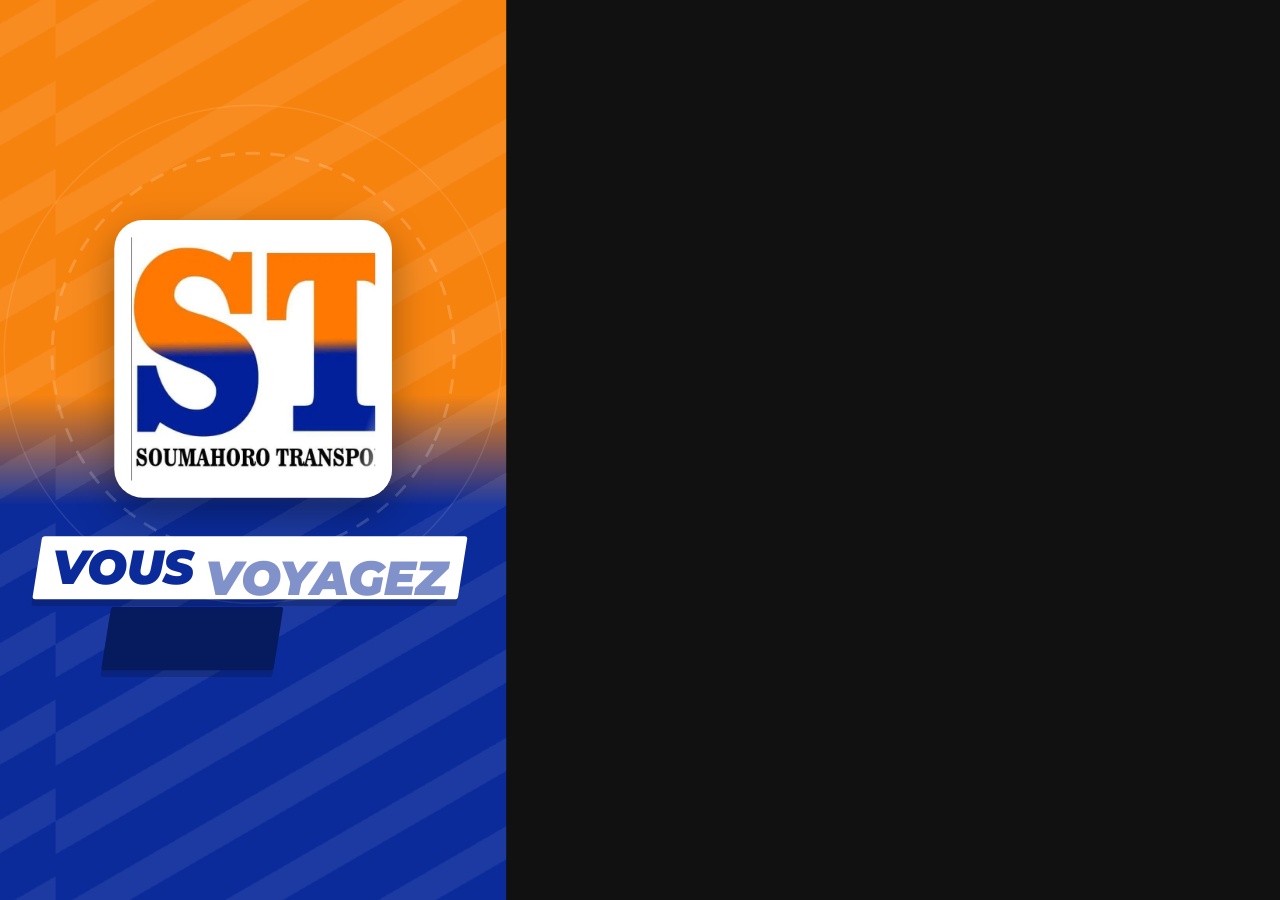
<file: publicite-soumahoro/pub.html>
<!doctype html>
<html lang="fr">
<head>
<meta charset="utf-8">
<title>Soumahoro Transport — Publicité réservation</title>
<style>
@font-face{font-family:M;src:url(assets/montserrat.woff2) format('woff2');font-weight:100 900;font-style:normal}
@font-face{font-family:M;src:url(assets/montserrat-italic.woff2) format('woff2');font-weight:100 900;font-style:italic}
:root{--or:#F7830F;--bl:#0B2B9A;--dk:#061A5E;--wh:#fff}
*{margin:0;padding:0;box-sizing:border-box}
html,body{background:#111}
body.render{width:1080px;height:1920px;overflow:hidden}
#stage{position:relative;width:1080px;height:1920px;overflow:hidden;font-family:M,sans-serif;color:#fff;background:#000;transform-origin:0 0}
.scene{position:absolute;inset:0;display:none;overflow:hidden}
.cam{position:absolute;inset:0;transform-origin:50% 50%}
.fill{position:absolute;inset:0}
svg{display:block}
.head{position:absolute;left:50px;right:50px;text-align:center;font-weight:900;font-style:italic;text-transform:uppercase;line-height:1;letter-spacing:-1px}
.head .ln{margin:0 0 16px}
.box{display:inline-block;padding:14px 30px 18px;background:var(--or);color:#fff;transform-origin:0 50%;box-shadow:0 14px 0 rgba(0,0,0,.18);border-radius:6px}
.box.bl{background:var(--bl)} .box.wh{background:#fff;color:var(--bl)} .box.dk{background:var(--dk)}
.box.none{background:none;box-shadow:none;text-shadow:0 6px 24px rgba(0,0,0,.35)}
.w{display:inline-block}
.logo-card{position:absolute;background:#fff;overflow:hidden;box-shadow:0 30px 80px rgba(0,0,0,.35)}
.logo-card img{position:absolute;inset:6%;width:88%;height:88%;object-fit:contain}
.shine{position:absolute;top:-20%;bottom:-20%;width:30%;background:linear-gradient(90deg,transparent,rgba(255,255,255,.85),transparent);transform:skewX(-20deg)}
#brand{position:absolute;left:44px;top:170px;display:flex;align-items:center;gap:18px;z-index:50}
#brand .logo-card{position:relative;width:118px;height:118px;border-radius:24px;box-shadow:0 10px 30px rgba(0,0,0,.3)}
#brand .pill{background:var(--or);color:#fff;font-weight:900;font-style:italic;font-size:34px;padding:12px 26px;border-radius:999px;box-shadow:0 8px 24px rgba(0,0,0,.25);text-transform:uppercase;border:4px solid #fff}
#wipe{position:absolute;inset:0;z-index:80;pointer-events:none}
#wipe div{position:absolute;top:-300px;height:2520px;width:1800px;transform:skewX(-14deg)}
#flash{position:absolute;inset:0;background:#fff;z-index:81;opacity:0}
/* phone UI */
.phone{position:absolute;background:#0d0f17;border-radius:86px;padding:22px;box-shadow:0 60px 120px rgba(0,0,0,.5), inset 0 0 0 4px #2a2f40}
.screen{position:relative;width:100%;height:100%;border-radius:66px;overflow:hidden;background:#F4F6FB;color:#0d1640}
.notch{position:absolute;top:18px;left:50%;width:170px;height:46px;margin-left:-85px;background:#0d0f17;border-radius:30px;z-index:5}
.sbar{position:absolute;top:24px;left:56px;right:56px;display:flex;justify-content:space-between;font-weight:800;font-size:30px;color:#fff;z-index:4}
.apphead{position:absolute;left:0;right:0;top:0;height:300px;background:linear-gradient(160deg,var(--bl),var(--dk));padding:110px 40px 0;display:flex;align-items:center;gap:24px}
.apphead .logo-card{position:relative;width:120px;height:120px;border-radius:26px;flex:none;box-shadow:none}
.apphead .nm{font-weight:900;font-style:italic;font-size:40px;line-height:1.05;color:#fff}
.apphead .nm span{color:var(--or)}
.form{position:absolute;left:30px;right:30px;top:330px}
.ftitle{font-weight:900;font-size:44px;margin:0 0 22px 8px}
.field{background:#fff;border-radius:28px;padding:20px 28px;margin-bottom:18px;box-shadow:0 8px 24px rgba(11,43,154,.08);display:flex;align-items:center;gap:22px}
.field .dot{width:26px;height:26px;border-radius:50%;flex:none}
.field .lab{font-size:24px;font-weight:600;color:#7a83a6}
.field .val{font-size:38px;font-weight:800;min-height:46px}
.field .cnt{margin-left:auto;display:flex;align-items:center;gap:22px;font-size:44px;font-weight:900}
.field .cnt b{width:64px;height:64px;border-radius:50%;background:#EEF1FA;display:flex;align-items:center;justify-content:center;color:var(--bl)}
.field .cnt b.plus{background:var(--or);color:#fff}
.cta{position:absolute;left:30px;right:30px;bottom:60px;height:130px;border-radius:40px;background:linear-gradient(90deg,#FF9A2E,var(--or));color:#fff;font-weight:900;font-style:italic;font-size:38px;white-space:nowrap;display:flex;align-items:center;justify-content:center;box-shadow:0 18px 40px rgba(247,131,15,.45)}
.touch{position:absolute;width:110px;height:110px;margin:-55px 0 0 -55px;border-radius:50%;background:rgba(255,255,255,.55);border:6px solid rgba(11,43,154,.55);z-index:20;opacity:0}
.ripple{position:absolute;border-radius:50%;border:8px solid #fff;z-index:19;opacity:0}
.confirm{position:absolute;inset:0;background:#fff;z-index:10;display:flex;flex-direction:column;align-items:center;padding-top:300px;text-align:center}
.confirm h3{font-weight:900;font-size:56px;font-style:italic;color:var(--bl);margin-top:40px;line-height:1.05}
.confirm p{font-size:32px;font-weight:600;color:#59628a;margin-top:18px}
.ticket{position:absolute;width:820px;height:400px;border-radius:36px;background:#fff;color:var(--bl);box-shadow:0 40px 90px rgba(0,0,0,.45);overflow:hidden;display:flex}
.ticket .l{width:260px;background:linear-gradient(170deg,var(--or),#E56A00);display:flex;flex-direction:column;align-items:center;justify-content:center;color:#fff;gap:14px}
.ticket .l .logo-card{position:relative;width:150px;height:150px;border-radius:28px;box-shadow:none}
.ticket .l b{font-weight:900;font-style:italic;font-size:34px}
.ticket .r{flex:1;padding:34px 40px;position:relative;border-left:6px dashed #d9def0}
.ticket .r .k{font-size:22px;font-weight:600;color:#8a92b5;text-transform:uppercase;letter-spacing:2px}
.ticket .r .route{font-weight:900;font-style:italic;font-size:50px;display:flex;align-items:center;gap:14px;margin:6px 0 18px}
.ticket .r .row{display:flex;gap:40px}
.ticket .r .row div b{display:block;font-size:34px;font-weight:800;color:#0d1640}
.ticket .stamp{position:absolute;right:30px;bottom:26px;background:#14A44D;color:#fff;font-weight:900;font-size:30px;padding:10px 22px;border-radius:14px;display:flex;align-items:center;gap:10px}
.notif{position:absolute;left:70px;width:940px;height:230px;border-radius:44px;background:rgba(255,255,255,.97);box-shadow:0 30px 70px rgba(0,0,0,.3);display:flex;align-items:center;gap:30px;padding:0 34px;color:#0d1640}
.notif .logo-card{position:relative;width:140px;height:140px;border-radius:30px;flex:none;box-shadow:0 0 0 3px #eef1fa}
.notif .a{font-size:26px;font-weight:600;color:#8a92b5}
.notif .b{font-size:42px;font-weight:900;margin:4px 0;display:flex;align-items:center;gap:12px}
.notif .c{font-size:30px;font-weight:600;color:#3b4570}
.chip{position:absolute;display:flex;align-items:center;gap:14px;background:#14A44D;color:#fff;font-weight:900;font-size:40px;padding:16px 30px;border-radius:999px;box-shadow:0 14px 40px rgba(0,0,0,.3);border:5px solid #fff}
.contact{position:absolute;left:90px;right:90px;border-radius:40px;background:#fff;color:var(--bl);padding:30px 40px;box-shadow:0 30px 70px rgba(0,0,0,.35)}
.contact .t{font-size:30px;font-weight:800;text-transform:uppercase;letter-spacing:2px;color:var(--or);text-align:center}
.contact .n{display:flex;align-items:center;justify-content:center;gap:22px;font-size:64px;font-weight:900;margin-top:8px;white-space:nowrap}
.contact .s{text-align:center;font-size:30px;font-weight:600;color:#59628a;margin-top:6px}
.sub{position:absolute;left:40px;right:40px;text-align:center;font-weight:800}
.word{position:absolute;left:0;right:0;text-align:center;font-weight:900;font-style:italic;font-size:190px;letter-spacing:-4px;line-height:1}
.word span{display:inline-block;padding:10px 46px 24px;border-radius:12px;box-shadow:0 18px 0 rgba(0,0,0,.2)}
</style>
</head>
<body>
<div id="stage">
  <div id="scenes"></div>
  <div id="brand"><div class="logo-card"><img src="assets/logo.jpg" alt=""></div><div class="pill">Réservez votre ticket</div></div>
  <div id="wipe"><div style="background:var(--bl)"></div><div style="background:var(--or)"></div></div>
  <div id="flash"></div>
</div>
<script>
/* ===== Coordonnées affichées à la fin : à remplacer par les vraies ===== */
const CONTACT = {
  titre: 'Réservations',
  tel: '+225 XX XX XX XX XX',
  info: 'Appel & WhatsApp'
};
const DUREE = 35;

/* ---------- utilitaires ---------- */
const clamp=(x,a=0,b=1)=>Math.min(b,Math.max(a,x));
const P=(t,a,b)=>clamp((t-a)/(b-a));
const lerp=(a,b,x)=>a+(b-a)*x;
const eOut=x=>1-Math.pow(1-x,3);
const eIn=x=>x*x*x;
const eIO=x=>x<.5?4*x*x*x:1-Math.pow(-2*x+2,3)/2;
const eBack=x=>{const c1=1.9,c3=c1+1;return 1+c3*Math.pow(x-1,3)+c1*Math.pow(x-1,2);};
const $=id=>document.getElementById(id);
const LOGO='assets/logo.jpg';
const logoCard=(st='')=>`<div class="logo-card" style="${st}"><img src="${LOGO}" alt=""></div>`;
const OR='#F7830F',BL='#0B2B9A',DK='#061A5E';
const arrowSvg=(w=70,c='#fff')=>`<svg width="${w}" height="${w*0.5}" viewBox="0 0 100 50"><path d="M4 25 H80 M62 6 L88 25 L62 44" fill="none" stroke="${c}" stroke-width="12" stroke-linecap="round" stroke-linejoin="round"/></svg>`;
const checkSvg=(s=40,c='#fff')=>`<svg width="${s}" height="${s}" viewBox="0 0 40 40"><path d="M8 21 L17 30 L33 11" fill="none" stroke="${c}" stroke-width="6" stroke-linecap="round" stroke-linejoin="round"/></svg>`;
const phoneIco=(s=60,c=OR)=>`<svg width="${s}" height="${s}" viewBox="0 0 24 24"><path fill="${c}" d="M6.6 10.8a15.1 15.1 0 0 0 6.6 6.6l2.2-2.2c.3-.3.7-.4 1-.2 1.1.4 2.3.6 3.6.6.6 0 1 .4 1 1V20c0 .6-.4 1-1 1A17 17 0 0 1 3 4c0-.6.4-1 1-1h3.5c.6 0 1 .4 1 1 0 1.3.2 2.5.6 3.6.1.3 0 .7-.2 1L6.6 10.8z"/></svg>`;

function head(lines,top,size){
  return `<div class="head" style="top:${top}px;font-size:${size}px">`+lines.map(([t,c])=>
    `<div class="ln"><span class="box ${c||''}">${t.split(' ').map(w=>`<span class="w">${w}</span>`).join(' ')}</span></div>`).join('')+`</div>`;
}
function animHead(el,lt,tin,tout=1e9){
  let wi=0;
  el.querySelectorAll('.box').forEach((b,j)=>{
    const d=tin+j*0.14, k=eOut(P(lt,d,d+0.28));
    b.style.transform=`skewX(-9deg) scaleX(${k})`;
    b.querySelectorAll('.w').forEach(w=>{
      const wd=d+0.1+wi*0.06; wi++;
      const kw=eBack(P(lt,wd,wd+0.32));
      w.style.opacity=P(lt,wd,wd+0.1);
      w.style.transform=`translateY(${(1-kw)*60}px) skewX(9deg)`;
    });
  });
  const o=eIn(P(lt,tout,tout+0.22));
  el.style.opacity=1-o;
  el.style.transform=`translateY(${-o*60}px) scale(${1+o*0.08})`;
}
function pop(el,lt,tin,tout=1e9,base=''){
  const k=eBack(P(lt,tin,tin+0.4)), o=eIn(P(lt,tout,tout+0.2));
  el.style.opacity=Math.min(P(lt,tin,tin+0.12),1-o);
  el.style.transform=`${base} scale(${Math.max(0,k)*(1-o*0.3)})`;
}

/* ---------- personnages (illustrations) ---------- */
function person(o){
  const skin=o.skin||'#7a4a2e', shade=o.shade||'#5b331c', hair=o.hair||'#17100c',
        shirt=o.shirt||OR, shirt2=o.shirt2||'rgba(0,0,0,.18)', mood=o.mood||'smile', st=o.style||'short', pose=o.pose||'phone';
  let vb='0 0 600 900', s='';
  if(pose==='showphone') vb='0 0 720 900';
  if(pose==='wave') vb='-140 0 740 900';
  if(st==='afro') s+=`<circle cx="300" cy="262" r="192" fill="${hair}"/>`;
  if(st==='bun') s+=`<circle cx="300" cy="118" r="74" fill="${hair}"/>`;
  if(st==='braids') s+=`<path d="M168 290 Q138 520 172 720 L248 720 Q214 520 226 320Z M432 290 Q462 520 428 720 L352 720 Q386 520 374 320Z" fill="${hair}"/>`;
  // corps
  s+=`<path d="M30 900 Q30 640 188 584 L300 602 L412 584 Q570 640 570 900Z" fill="${shirt}"/>`;
  s+=`<path d="M30 900 Q30 640 188 584 L210 600 Q90 660 96 900Z" fill="${shirt2}"/>`;
  s+=`<path d="M252 420 L348 420 L352 560 Q300 600 248 560Z" fill="${shade}"/>`;
  if(o.collar) s+=`<path d="M228 570 L300 650 L372 570 L346 556 L300 606 L254 556Z" fill="${o.collar}"/>`;
  else s+=`<path d="M246 566 Q300 616 354 566" fill="none" stroke="${shirt2}" stroke-width="16"/>`;
  if(pose==='bag') s+=`<path d="M200 588 L430 900" stroke="#4a2c17" stroke-width="30"/><path d="M200 588 L430 900" stroke="#6b4325" stroke-width="12"/>`;
  if(o.badge) s+=`<rect x="370" y="690" width="120" height="60" rx="10" fill="#fff"/><rect x="380" y="700" width="40" height="40" rx="6" fill="${OR}"/><rect x="428" y="706" width="52" height="10" rx="5" fill="${BL}"/><rect x="428" y="724" width="40" height="10" rx="5" fill="${BL}"/>`;
  // oreilles + tête
  s+=`<ellipse cx="172" cy="330" rx="25" ry="37" fill="${skin}"/><ellipse cx="428" cy="330" rx="25" ry="37" fill="${skin}"/>`;
  if(o.earrings) s+=`<circle cx="172" cy="382" r="14" fill="${OR}"/><circle cx="428" cy="382" r="14" fill="${OR}"/>`;
  s+=`<ellipse cx="300" cy="312" rx="131" ry="158" fill="${skin}"/>`;
  s+=`<ellipse cx="300" cy="420" rx="100" ry="44" fill="${shade}" opacity=".18"/>`;
  // cheveux devant
  if(st==='short') s+=`<path d="M170 300 Q158 146 300 140 Q442 146 430 300 Q418 222 300 210 Q182 222 170 300Z" fill="${hair}"/>`;
  if(st==='afro') s+=`<path d="M166 300 Q148 136 300 126 Q452 136 434 300 Q410 200 300 196 Q190 200 166 300Z" fill="${hair}"/>`;
  if(st==='bun'||st==='braids'){ s+=`<path d="M168 330 Q146 148 300 146 Q454 148 432 330 Q404 206 300 202 Q196 206 168 330Z" fill="${hair}"/>`;
    if(st==='braids') s+=`<path d="M220 170 Q205 230 196 300 M262 154 Q250 190 246 214 M338 154 Q350 190 354 214 M380 170 Q395 230 404 300" stroke="rgba(255,255,255,.12)" stroke-width="6" fill="none"/>`; }
  if(st==='wrap') s+=`<path d="M156 300 Q136 92 300 80 Q464 92 444 300 Q394 196 300 196 Q206 196 156 300Z" fill="${o.wrap}"/><path d="M176 236 Q300 168 424 236" stroke="${o.wrap2}" stroke-width="18" fill="none"/><path d="M196 172 Q300 120 404 172" stroke="${o.wrap2}" stroke-width="12" fill="none"/><ellipse cx="350" cy="92" rx="76" ry="48" fill="${o.wrap}"/><ellipse cx="350" cy="92" rx="34" ry="22" fill="${o.wrap2}"/>`;
  if(st==='cap') s+=`<path d="M170 300 Q158 160 300 150 Q442 160 430 300 Q418 230 300 222 Q182 230 170 300Z" fill="${hair}"/><path d="M164 238 Q166 108 300 102 Q434 108 436 238Z" fill="${o.cap}"/><path d="M164 236 Q300 206 436 236 L440 252 Q300 292 160 252Z" fill="${o.brim}"/><rect x="270" y="150" width="60" height="44" rx="8" fill="#fff"/><rect x="278" y="158" width="44" height="28" rx="5" fill="${OR}"/>`;
  if(o.phones) s+=`<path d="M160 330 Q150 120 300 116 Q450 120 440 330" fill="none" stroke="${o.phones}" stroke-width="24"/><rect x="138" y="290" width="54" height="96" rx="24" fill="${o.phones}"/><rect x="408" y="290" width="54" height="96" rx="24" fill="${o.phones}"/>`;
  // sourcils
  const br = mood==='think' ? ['M222 258 Q248 244 276 256','M324 248 Q352 230 380 246'] : ['M222 262 Q248 248 276 260','M324 260 Q352 248 378 262'];
  if(st!=='cap') s+=br.map(d=>`<path d="${d}" stroke="${hair}" stroke-width="10" fill="none" stroke-linecap="round"/>`).join('');
  // yeux
  const ey=o.down?316:302;
  if(mood==='big') s+=`<path d="M226 306 Q250 284 274 306 M326 306 Q350 284 374 306" stroke="#1a0e08" stroke-width="10" fill="none" stroke-linecap="round"/>`;
  else s+=[250,350].map(x=>`<ellipse cx="${x}" cy="${ey}" rx="15" ry="18" fill="#1a0e08"/><circle cx="${x+5}" cy="${ey-6}" r="5" fill="#fff"/>`).join('');
  // nez
  s+=`<ellipse cx="300" cy="352" rx="22" ry="14" fill="${shade}" opacity=".45"/><path d="M282 362 Q300 374 318 362" fill="none" stroke="${shade}" stroke-width="7" stroke-linecap="round"/>`;
  // bouche
  if(mood==='big') s+=`<path d="M236 396 Q300 478 364 396 Q300 410 236 396Z" fill="#3b0f0f"/><path d="M246 399 Q300 412 354 399 L350 414 Q300 426 250 414Z" fill="#fff"/><path d="M270 448 Q300 460 330 448 Q300 440 270 448Z" fill="#c4505a"/>`;
  else if(mood==='think') s+=`<path d="M272 414 Q300 404 330 410" fill="none" stroke="#3b0f0f" stroke-width="8" stroke-linecap="round"/>`;
  else s+=`<path d="M252 400 Q300 440 348 400" fill="none" stroke="#3b0f0f" stroke-width="10" stroke-linecap="round"/>`;
  s+=`<ellipse cx="216" cy="372" rx="28" ry="15" fill="#ff7a5a" opacity=".2"/><ellipse cx="384" cy="372" rx="28" ry="15" fill="#ff7a5a" opacity=".2"/>`;
  // bras / pose
  if(pose==='phone'){
    s+=`<path d="M470 900 Q450 790 360 770 L330 840 Q400 850 400 900Z" fill="${shirt}"/><path d="M470 900 Q450 790 360 770 L352 790 Q430 810 440 900Z" fill="${shirt2}"/>`;
    s+=`<g transform="translate(232 612) rotate(-12)"><rect width="150" height="270" rx="24" fill="#1d1f2b"/><rect x="6" y="6" width="138" height="258" rx="20" fill="#2a2e3f"/><circle cx="34" cy="34" r="12" fill="#0d0f17"/><circle cx="34" cy="66" r="12" fill="#0d0f17"/>${o.glow?`<rect x="-30" y="-30" width="210" height="330" rx="40" fill="${o.glow}" opacity=".0"/>`:''}</g>`;
    s+=`<ellipse cx="330" cy="810" rx="70" ry="50" fill="${skin}"/><ellipse cx="262" cy="760" rx="20" ry="34" fill="${skin}" transform="rotate(-20 262 760)"/>`;
  }
  if(pose==='showphone'){
    s+=`<path d="M440 900 Q470 760 470 690 L560 690 Q570 790 545 900Z" fill="${shirt}"/>`;
    s+=`<g transform="translate(440 280) rotate(7)"><rect width="200" height="380" rx="30" fill="#1d1f2b"/><g transform="translate(10 12)">${o.screen||''}</g></g>`;
    s+=`<ellipse cx="520" cy="660" rx="62" ry="46" fill="${skin}"/><ellipse cx="452" cy="600" rx="18" ry="36" fill="${skin}" transform="rotate(20 452 600)"/>`;
  }
  if(pose==='wave'){
    s+=`<path d="M60 900 Q10 720 30 560 L110 560 Q100 720 170 900Z" fill="${shirt}"/>`;
    s+=`<g transform="rotate(${o.waveA||0} 70 540)"><ellipse cx="70" cy="500" rx="56" ry="66" fill="${skin}"/>${[0,1,2,3].map(i=>`<rect x="${26+i*24}" y="${400+(i===0||i===3?20:0)}" width="22" height="90" rx="11" fill="${skin}"/>`).join('')}<rect x="112" y="480" width="22" height="70" rx="11" fill="${skin}" transform="rotate(40 123 515)"/></g>`;
  }
  return `<svg viewBox="${vb}" width="100%" height="100%" preserveAspectRatio="xMidYMax meet">${s}</svg>`;
}
function qr(n=21,size=150,seed=7){
  let r=seed, cell=size/n, s='';
  const rnd=()=>{r=(r*9301+49297)%233280;return r/233280;};
  const finder=(x,y)=>`<rect x="${x*cell}" y="${y*cell}" width="${7*cell}" height="${7*cell}" fill="#0d1640"/><rect x="${(x+1)*cell}" y="${(y+1)*cell}" width="${5*cell}" height="${5*cell}" fill="#fff"/><rect x="${(x+2)*cell}" y="${(y+2)*cell}" width="${3*cell}" height="${3*cell}" fill="#0d1640"/>`;
  for(let y=0;y<n;y++)for(let x=0;x<n;x++){
    if((x<8&&y<8)||(x>n-9&&y<8)||(x<8&&y>n-9))continue;
    if(rnd()>.52) s+=`<rect x="${x*cell}" y="${y*cell}" width="${cell+.3}" height="${cell+.3}" fill="#0d1640"/>`;
  }
  return `<rect width="${size}" height="${size}" fill="#fff"/>`+s+finder(0,0)+finder(n-7,0)+finder(0,n-7);
}
const ticketScreen = `<rect width="180" height="356" rx="22" fill="#fff"/><rect width="180" height="92" rx="22" fill="${BL}"/><rect y="60" width="180" height="32" fill="${BL}"/>
 <text x="90" y="40" text-anchor="middle" font-family="M" font-weight="900" font-style="italic" font-size="17" fill="#fff">SOUMAHORO</text>
 <text x="90" y="64" text-anchor="middle" font-family="M" font-weight="900" font-style="italic" font-size="17" fill="${OR}">TRANSPORT</text>
 <text x="90" y="122" text-anchor="middle" font-family="M" font-weight="900" font-size="16" fill="#0d1640">ABIDJAN › CONAKRY</text>
 <g transform="translate(30 138)">${qr(21,120,11)}</g>
 <rect x="22" y="282" width="136" height="48" rx="24" fill="#14A44D"/><text x="90" y="313" text-anchor="middle" font-family="M" font-weight="900" font-size="17" fill="#fff">CONFIRMÉ ✓</text>`;

/* ---------- autobus ---------- */
function busSide(){
  let win='';
  for(let i=0;i<7;i++){const x=70+i*112;
    win+=`<rect x="${x}" y="70" width="102" height="86" rx="12" fill="url(#gl)"/>`;
    if(i%2===0||i===5) win+=`<circle cx="${x+50}" cy="122" r="22" fill="#2a1a12" opacity=".85"/><path d="M${x+18} 156 Q${x+50} 128 ${x+82} 156Z" fill="${i%3?OR:'#e9edf7'}" opacity=".85"/>`;
    win+=`<path d="M${x+10} 150 L${x+60} 74 L${x+80} 74 L${x+30} 150Z" fill="#fff" opacity=".12"/>`;
  }
  const wheel=(cx,id)=>`<circle cx="${cx}" cy="352" r="62" fill="#0e1430"/><g id="${id}" transform="rotate(0 ${cx} 352)"><circle cx="${cx}" cy="352" r="48" fill="#1b1b1f"/><circle cx="${cx}" cy="352" r="27" fill="#cfd5e3"/>${[0,60,120].map(a=>`<rect x="${cx-4}" y="${352-26}" width="8" height="52" fill="#8d95ab" transform="rotate(${a} ${cx} 352)"/>`).join('')}<circle cx="${cx}" cy="352" r="8" fill="#5c647a"/></g>`;
  return `<svg viewBox="0 0 1000 420" width="100%" height="100%">
  <defs><linearGradient id="gl" x1="0" y1="0" x2="0" y2="1"><stop offset="0" stop-color="#2b4fb8"/><stop offset="1" stop-color="#0a1a4a"/></linearGradient></defs>
  <ellipse cx="500" cy="408" rx="480" ry="14" fill="rgba(0,0,0,.28)"/>
  <path d="M30 330 L30 92 Q30 42 82 42 L898 42 Q958 42 972 100 L986 210 Q990 240 990 268 L990 332 Q990 362 960 362 L60 362 Q30 362 30 332Z" fill="#fff"/>
  <path d="M30 262 Q500 218 990 238 L990 332 Q990 362 960 362 L60 362 Q30 362 30 332Z" fill="${BL}"/>
  <path d="M30 248 Q500 200 990 222 L990 242 Q500 222 30 272Z" fill="${OR}"/>
  <rect x="62" y="42" width="820" height="16" rx="8" fill="${OR}"/>
  ${win}
  <path d="M900 64 L956 64 Q970 66 976 112 L984 206 L900 206Z" fill="url(#gl)"/><path d="M912 196 L940 70 L954 70 L926 196Z" fill="#fff" opacity=".15"/>
  <rect x="846" y="70" width="46" height="176" rx="8" fill="url(#gl)" stroke="#d6dbea" stroke-width="4"/>
  <g transform="translate(330 166)"><rect width="84" height="84" rx="14" fill="#fff" stroke="#e3e7f2" stroke-width="3"/><image href="${LOGO}" x="5" y="5" width="74" height="74"/></g>
  <text x="428" y="214" font-family="M" font-weight="900" font-style="italic" font-size="30" fill="${BL}">SOUMAHORO <tspan fill="${OR}">TRANSPORT</tspan></text>
  <rect x="972" y="278" width="18" height="26" rx="5" fill="#FFE08A"/><rect x="30" y="280" width="14" height="24" rx="4" fill="#ff4d4d"/>
  ${wheel(210,'wA')}${wheel(800,'wB')}
  </svg>`;
}
function busFront(){
  return `<svg viewBox="0 0 600 720" width="100%" height="100%">
  <defs><linearGradient id="gf" x1="0" y1="0" x2="0" y2="1"><stop offset="0" stop-color="#2b4fb8"/><stop offset="1" stop-color="#081640"/></linearGradient>
  <radialGradient id="hl"><stop offset="0" stop-color="#fffbe0"/><stop offset="1" stop-color="#fffbe0" stop-opacity="0"/></radialGradient></defs>
  <ellipse cx="300" cy="704" rx="300" ry="20" fill="rgba(0,0,0,.3)"/>
  <rect x="70" y="620" width="90" height="84" rx="16" fill="#111"/><rect x="440" y="620" width="90" height="84" rx="16" fill="#111"/>
  <path d="M20 170 L6 170 Q-8 172 -6 190 L4 290 L22 290" fill="none" stroke="#1b1f2e" stroke-width="10"/><rect x="-20" y="270" width="30" height="70" rx="8" fill="#1b1f2e"/>
  <path d="M580 170 L594 170 Q608 172 606 190 L596 290 L578 290" fill="none" stroke="#1b1f2e" stroke-width="10"/><rect x="590" y="270" width="30" height="70" rx="8" fill="#1b1f2e"/>
  <path d="M62 120 Q62 38 142 34 L458 34 Q538 38 538 120 L552 600 Q552 644 510 644 L90 644 Q48 644 48 600Z" fill="#fff"/>
  <rect x="118" y="52" width="364" height="62" rx="12" fill="#111"/>
  <text x="300" y="94" text-anchor="middle" font-family="M" font-weight="900" font-size="29" fill="${OR}">ABIDJAN › CONAKRY</text>
  <path d="M88 132 L512 132 L526 364 Q300 386 74 364Z" fill="url(#gf)"/>
  <circle cx="190" cy="300" r="34" fill="#1a0f0a" opacity=".8"/><path d="M140 364 Q190 310 240 364Z" fill="#1a0f0a" opacity=".8"/>
  <path d="M120 360 L250 136 L320 136 L190 362Z" fill="#fff" opacity=".1"/>
  <path d="M62 384 Q300 406 538 384 L540 432 Q300 456 60 432Z" fill="${OR}"/>
  <path d="M60 432 Q300 456 540 432 L552 600 Q552 644 510 644 L90 644 Q48 644 48 600Z" fill="${BL}"/>
  <rect x="78" y="476" width="110" height="46" rx="16" fill="#FFF3C4"/><rect x="412" y="476" width="110" height="46" rx="16" fill="#FFF3C4"/>
  <circle cx="133" cy="499" r="90" fill="url(#hl)" opacity=".7"/><circle cx="467" cy="499" r="90" fill="url(#hl)" opacity=".7"/>
  <g transform="translate(250 462)"><rect width="100" height="100" rx="16" fill="#fff"/><image href="${LOGO}" x="6" y="6" width="88" height="88"/></g>
  ${[0,1,2].map(i=>`<rect x="${120+i*0}" y="${560+i*0}" width="0" height="0"/>`).join('')}
  <rect x="80" y="580" width="440" height="16" rx="8" fill="#08195a"/><rect x="52" y="606" width="496" height="40" rx="14" fill="#1b1f2e"/>
  </svg>`;
}

/* ---------- paysage ---------- */
function hillPath(base,a1,a2,ph,bottom=1920){
  let d=`M0 ${bottom} `;
  for(let x=0;x<=2160;x+=20){const y=base+a1*Math.sin((x/540)*2*Math.PI+ph)+a2*Math.sin((x/360)*2*Math.PI+ph*2);d+=`L${x} ${y.toFixed(1)} `;}
  return d+`L2160 ${bottom}Z`;
}
function tree(x,y,s,c1,c2,kind){
  if(kind==='palm') return `<g transform="translate(${x} ${y}) scale(${s})"><path d="M-6 0 Q-14 -120 8 -230 L18 -228 Q2 -120 8 0Z" fill="${c2}"/>${[-70,-30,10,50,90,140].map(a=>`<path d="M10 -228 Q${10+Math.cos(a*Math.PI/180)*90} ${-268+Math.sin(a*Math.PI/180)*30} ${10+Math.cos(a*Math.PI/180)*150} ${-200+Math.sin(a*Math.PI/180)*70} Q${10+Math.cos(a*Math.PI/180)*80} ${-238} 10 -222Z" fill="${c1}"/>`).join('')}</g>`;
  return `<g transform="translate(${x} ${y}) scale(${s})"><rect x="-9" y="-90" width="18" height="90" fill="${c2}"/><circle cx="0" cy="-130" r="70" fill="${c1}"/><circle cx="-40" cy="-100" r="46" fill="${c1}"/><circle cx="42" cy="-104" r="48" fill="${c1}"/></g>`;
}
function landscape(pal,horizon,roadY,roadH){
  let trees='';
  [[60,'palm',1],[300,'round',.8],[520,'palm',1.15],[760,'round',.9],[930,'palm',.9]].forEach(([x,k,s])=>{
    trees+=tree(x,roadY-6,s,pal.tree,pal.trunk,k)+tree(x+1080,roadY-6,s,pal.tree,pal.trunk,k);
  });
  let dashes='';
  for(let x=0;x<2160;x+=180) dashes+=`<rect x="${x}" y="${roadY+roadH/2-6}" width="100" height="12" rx="6" fill="#fff" opacity=".85"/>`;
  let clouds='';
  [[120,330,1],[620,240,.8],[900,420,.6]].forEach(([x,y,s])=>{for(const o of [0,1080])clouds+=`<g transform="translate(${x+o} ${y}) scale(${s})" opacity="${pal.cloudO}"><ellipse cx="0" cy="0" rx="120" ry="44" fill="#fff"/><ellipse cx="-50" cy="-24" rx="60" ry="46" fill="#fff"/><ellipse cx="40" cy="-36" rx="70" ry="56" fill="#fff"/></g>`;});
  return `<svg class="fill" viewBox="0 0 1080 1920" preserveAspectRatio="none">
   <defs><linearGradient id="sky${pal.id}" x1="0" y1="0" x2="0" y2="1">${pal.sky.map(([o,c])=>`<stop offset="${o}" stop-color="${c}"/>`).join('')}</linearGradient>
   <radialGradient id="sun${pal.id}"><stop offset="0" stop-color="${pal.sun}"/><stop offset=".45" stop-color="${pal.sun}" stop-opacity=".9"/><stop offset="1" stop-color="${pal.sun}" stop-opacity="0"/></radialGradient></defs>
   <rect width="1080" height="1920" fill="url(#sky${pal.id})"/>
   <circle class="sun" cx="${pal.sunX}" cy="${pal.sunY}" r="${pal.sunR}" fill="url(#sun${pal.id})"/>
   <g class="clouds">${clouds}</g>
   <g class="hillsF"><path d="${hillPath(horizon,40,22,0)}" fill="${pal.hillF}"/></g>
   <g class="hillsN"><path d="${hillPath(horizon+90,30,18,1.7)}" fill="${pal.hillN}"/></g>
   <g class="trees">${trees}</g>
   <rect x="0" y="${roadY}" width="1080" height="${roadH}" fill="${pal.road}"/>
   <rect x="0" y="${roadY}" width="1080" height="10" fill="rgba(255,255,255,.25)"/>
   <g class="dashes">${dashes}</g>
   <rect x="0" y="${roadY+roadH}" width="1080" height="${1920-roadY-roadH}" fill="${pal.ground}"/>
  </svg>`;
}
function moveLandscape(root,t,speed){
  const m=(v,w=1080)=>-(((v%w)+w)%w);
  const set=(sel,x)=>{const g=root.querySelector(sel); if(g) g.setAttribute('transform',`translate(${x} 0)`);};
  set('.clouds',m(t*20)); set('.hillsF',m(t*speed*0.12)); set('.hillsN',m(t*speed*0.3));
  set('.trees',m(t*speed*0.75)); set('.dashes',m(t*speed,180));
}
const DAY={id:'d',sky:[[0,'#2F7FE6'],[.55,'#9FD3FF'],[1,'#DFF2FF']],sun:'#FFE7A0',sunX:860,sunY:420,sunR:200,cloudO:.9,hillF:'#8DB7E6',hillN:'#3E9E57',tree:'#2E8A45',trunk:'#6B4A2B',road:'#3a4050',ground:'#57B064'};
const DUSK={id:'s',sky:[[0,'#061A5E'],[.38,'#3B2A7A'],[.6,'#E0603A'],[.72,'#F7830F'],[1,'#FFC56B']],sun:'#FFD27A',sunX:540,sunY:1400,sunR:330,cloudO:.25,hillF:'#3a2a6a',hillN:'#1d1748',tree:'#140f33',trunk:'#140f33',road:'#191632',ground:'#100c26'};

/* ---------- scènes ---------- */
const S=[];
function scene(s,e,html,update){const el=document.createElement('div');el.className='scene';el.innerHTML=`<div class="cam">${html}</div>`;$('scenes').appendChild(el);S.push({s,e,el,cam:el.firstChild,update});}
function punch(sc,lt,extra=''){
  const k=1-eOut(P(lt,0,0.4));
  sc.cam.style.transform=`scale(${1+0.14*k}) ${extra}`;
  sc.cam.style.filter=k>0.6?`blur(${(k-0.6)*20}px)`:'none';
}

/* PLAN 1 — 0 à 3 s : logo + VOUS VOYAGEZ BIENTÔT ? */
scene(0,3,`
 <div class="fill" style="background:linear-gradient(180deg,${OR} 0%,${OR} 44%,${BL} 56%,${BL} 100%)"></div>
 <div class="fill" id="s1str" style="background:repeating-linear-gradient(-30deg,rgba(255,255,255,.07) 0 60px,transparent 60px 160px)"></div>
 <svg class="fill" viewBox="0 0 1080 1920" id="s1rings"><circle cx="540" cy="760" r="420" fill="none" stroke="rgba(255,255,255,.18)" stroke-width="6" stroke-dasharray="30 22"/><circle cx="540" cy="760" r="520" fill="none" stroke="rgba(255,255,255,.1)" stroke-width="3"/></svg>
 ${logoCard('left:250px;top:480px;width:580px;height:580px;border-radius:60px" id="s1logo')}
 ${head([['Vous voyagez','wh'],['bientôt ?','dk']],1140,100)}
 <div class="sub" id="s1sub" style="top:1500px;font-size:48px"><span style="background:#fff;color:${BL};padding:14px 34px;border-radius:999px;display:inline-flex;align-items:center;gap:16px">Réservez votre ticket ${arrowSvg(60,OR)}</span></div>
`,(sc,lt)=>{
  sc.cam.style.transform=`scale(${1+lt*0.02})`;
  $('s1str').style.backgroundPosition=`${lt*120}px 0`;
  $('s1rings').style.transform=`rotate(${lt*25}deg) scale(${0.6+0.4*eOut(P(lt,0,.8))})`; $('s1rings').style.transformOrigin='540px 760px';
  const L=$('s1logo'), k=eBack(P(lt,0.05,0.7));
  L.style.transform=`scale(${Math.max(0,k)}) rotate(${(1-k)*-14}deg) translateY(${Math.sin(lt*3)*6}px)`;
  L.style.opacity=P(lt,0.05,0.2);
  if(!L.querySelector('.shine')) L.insertAdjacentHTML('beforeend','<div class="shine"></div>');
  L.querySelector('.shine').style.left=`${lerp(-50,140,eIO(P(lt,0.75,1.25)))}%`;
  animHead(sc.el.querySelector('.head'),lt,0.85);
  pop($('s1sub'),lt,1.7);
});

/* PLAN 2 — 3 à 7 s : passager chez lui, cherche une solution */
const MAN={skin:'#6e4027',shade:'#4f2c18',style:'short',shirt:'#2F6FDB',shirt2:'rgba(0,0,0,.18)'};
scene(3,7,`
 <svg class="fill" viewBox="0 0 1080 1920">
  <defs><linearGradient id="wall" x1="0" y1="0" x2="0" y2="1"><stop offset="0" stop-color="#FFF4E6"/><stop offset="1" stop-color="#F9DDBB"/></linearGradient></defs>
  <rect width="1080" height="1920" fill="url(#wall)"/>
  <rect x="60" y="560" width="380" height="470" rx="18" fill="#fff"/><rect x="78" y="578" width="344" height="434" rx="10" fill="#8CCBFF"/>
  <circle cx="330" cy="680" r="56" fill="#FFE08A"/><path d="M78 900 Q200 820 300 880 T422 860 L422 1012 L78 1012Z" fill="#5DB36A"/>
  <rect x="246" y="578" width="8" height="434" fill="#fff"/><rect x="78" y="790" width="344" height="8" fill="#fff"/>
  <path d="M40 540 Q120 800 70 1060 L30 1060 L30 540Z" fill="${OR}"/><path d="M460 540 Q380 800 430 1060 L470 1060 L470 540Z" fill="${OR}"/>
  <g transform="translate(830 640)"><circle r="104" fill="#fff" stroke="${BL}" stroke-width="14"/>${[...Array(12)].map((_,i)=>`<rect x="-3" y="-90" width="6" height="16" fill="${BL}" transform="rotate(${i*30})"/>`).join('')}<rect id="hM" x="-5" y="-74" width="10" height="78" rx="5" fill="${OR}"/><rect id="hH" x="-7" y="-50" width="14" height="54" rx="7" fill="${BL}"/><circle r="10" fill="${BL}"/></g>
  <rect x="0" y="1560" width="1080" height="360" fill="#C98B55"/><rect x="0" y="1560" width="1080" height="14" fill="#A86E3E"/>
  <path d="M40 1600 L40 1260 Q40 1180 130 1180 L950 1180 Q1040 1180 1040 1260 L1040 1600Z" fill="${OR}"/>
  <rect x="20" y="1330" width="1040" height="290" rx="60" fill="#E56F00"/>
  <g transform="translate(940 1180)"><rect x="-40" y="0" width="80" height="110" rx="12" fill="${BL}"/><path d="M0 0 Q-80 -120 -20 -200 Q0 -120 0 0 Q20 -140 70 -190 Q60 -90 0 0" fill="#2E8A45"/></g>
 </svg>
 <div id="s2man" style="position:absolute;left:150px;top:740px;width:780px;height:1180px">${person({...MAN,mood:'think',down:true})}</div>
 <div id="s2q" style="position:absolute;left:640px;top:760px;font-weight:900;font-size:120px;color:${BL}"><span>?</span><span style="font-size:80px;color:${OR};margin-left:10px">?</span></div>
 ${head([['Ne vous déplacez','bl'],['pas sans réserver.','']],350,76)}
`,(sc,lt)=>{
  const z=eIO(P(lt,2.5,4));
  sc.cam.style.transformOrigin='555px 1760px';
  punch(sc,lt,''); sc.cam.style.transform=`scale(${(1+0.14*(1-eOut(P(lt,0,.4))))*(1+lt*0.015)*lerp(1,2.8,z)})`;
  $('hM').setAttribute('transform',`rotate(${lt*240})`); $('hH').setAttribute('transform',`rotate(${lt*20})`);
  $('s2man').style.transform=`rotate(${Math.sin(lt*2.2)*1.2}deg)`;
  const q=$('s2q'); q.style.opacity=P(lt,0.5,0.8)*(1-P(lt,2.3,2.6)); q.style.transform=`translateY(${Math.sin(lt*4)*14}px) rotate(${Math.sin(lt*3)*8}deg)`;
  animHead(sc.el.querySelector('.head'),lt,0.15,2.4);
});

/* PLAN 3 — 7 à 11 s : écran de réservation + RÉSERVER MON TICKET */
scene(7,11,`
 <div class="fill" style="background:radial-gradient(circle at 50% 45%,#2346c4 0%,${BL} 40%,${DK} 100%)"></div>
 <div class="fill" id="s3glow" style="background:radial-gradient(circle at 50% 70%,rgba(247,131,15,.45),transparent 55%)"></div>
 ${head([['Réservez en','none'],['quelques clics','']],330,80)}
 <div class="head" id="s3done" style="top:330px;font-size:96px"><div class="ln"><span class="box">Ticket réservé !</span></div></div>
 <div class="phone" id="s3phone" style="left:220px;top:560px;width:640px;height:1300px">
  <div class="screen" id="s3screen">
   <div class="notch"></div><div class="sbar"><span>09:41</span><span>5G ▮</span></div>
   <div class="apphead">${logoCard()}<div class="nm">SOUMAHORO<br><span>TRANSPORT</span></div></div>
   <div class="form">
    <div class="ftitle">Réserver un voyage</div>
    <div class="field" data-i="0"><div class="dot" style="background:${OR}"></div><div><div class="lab">Départ</div><div class="val" data-txt="Abidjan"></div></div></div>
    <div class="field" data-i="1"><div class="dot" style="background:${BL}"></div><div><div class="lab">Destination</div><div class="val" data-txt="Conakry"></div></div></div>
    <div class="field" data-i="2"><div class="dot" style="background:#14A44D"></div><div><div class="lab">Date du voyage</div><div class="val" data-txt="Sam. 18 octobre"></div></div></div>
    <div class="field" data-i="3"><div class="dot" style="background:#9b59d0"></div><div><div class="lab">Nombre de places</div><div class="val" id="s3n">1</div></div><div class="cnt"><b>–</b><b class="plus" id="s3plus">+</b></div></div>
   </div>
   <div class="cta" id="s3cta">RÉSERVER MON TICKET</div>
   <div class="confirm" id="s3conf">
    <svg width="230" height="230" viewBox="0 0 230 230"><circle cx="115" cy="115" r="110" fill="${OR}" id="s3c"/><path id="s3chk" d="M62 118 L100 156 L170 80" fill="none" stroke="#fff" stroke-width="22" stroke-linecap="round" stroke-linejoin="round" stroke-dasharray="200" stroke-dashoffset="200"/></svg>
    <h3>Réservation<br>confirmée !</h3><p>Abidjan → Conakry · 2 places</p>
   </div>
   <div class="touch" id="s3touch"></div><div class="ripple" id="s3rip"></div>
  </div>
 </div>
 <div class="ticket" id="s3tk" style="left:130px;top:1060px">
  <div class="l">${logoCard()}<b>TICKET</b></div>
  <div class="r"><div class="k">Trajet</div><div class="route">ABIDJAN ${arrowSvg(60,OR)} CONAKRY</div>
   <div class="row"><div><span class="k">Date</span><b>18 oct.</b></div><div><span class="k">Places</span><b>2</b></div><div><span class="k">N°</span><b>ST-24816</b></div></div>
   <div class="stamp">${checkSvg(30)} RÉSERVÉ</div></div>
 </div>
 <svg class="fill" viewBox="0 0 1080 1920" id="s3conf2"></svg>
`,(sc,lt)=>{
  punch(sc,lt);
  const ph=$('s3phone'), k=eOut(P(lt,0,0.5));
  ph.style.transform=`perspective(2000px) rotateY(${(1-k)*-25+Math.sin(lt*1.5)*3}deg) rotateX(${Math.sin(lt*1.2)*2}deg) scale(${lerp(1.5,1,k)*(lt>3?lerp(1,.94,eOut(P(lt,3,3.4))):1)})`;
  sc.el.querySelectorAll('.field').forEach((f,i)=>{const a=0.25+i*0.18, q=eOut(P(lt,a,a+0.3)); f.style.opacity=q; f.style.transform=`translateX(${(1-q)*-80}px)`;});
  sc.el.querySelectorAll('.val[data-txt]').forEach((v,i)=>{const s=v.dataset.txt, a=[0.55,0.95,1.35][i]; v.textContent=s.slice(0,Math.round(s.length*P(lt,a,a+0.35)));});
  $('s3n').textContent=lt>1.95?'2':'1';
  // doigt
  const T=$('s3touch'), R=$('s3rip');
  let tx,ty,op=0,press=0;
  const plus=[520,910], cta=[300,1150];
  if(lt<1.7){tx=lerp(700,plus[0],eOut(P(lt,1.4,1.7)));ty=lerp(1200,plus[1],eOut(P(lt,1.4,1.7)));op=P(lt,1.4,1.55);}
  else if(lt<2.25){tx=plus[0];ty=plus[1];op=1;press=lt>1.85&&lt<2.0?1:0;}
  else if(lt<2.75){const q=eIO(P(lt,2.25,2.55));tx=lerp(plus[0],cta[0],q);ty=lerp(plus[1],cta[1],q);op=1;press=lt>2.6?1:0;}
  else {tx=cta[0];ty=cta[1];op=1-P(lt,2.75,2.9);}
  T.style.left=tx+'px';T.style.top=ty+'px';T.style.opacity=op;T.style.transform=`scale(${press?0.8:1})`;
  const rp=(lt>1.85&&lt<2.2)?P(lt,1.85,2.2):(lt>2.6&&lt<3.0?P(lt,2.6,3.0):-1);
  if(rp>=0){const c=(lt<2.3?plus:cta),r=40+rp*220;R.style.cssText=`left:${c[0]-r}px;top:${c[1]-r}px;width:${2*r}px;height:${2*r}px;opacity:${1-rp}`;} else R.style.opacity=0;
  $('s3plus').style.transform=`scale(${lt>1.85&&lt<2.0?.85:1})`;
  $('s3cta').style.transform=`scale(${lt>2.6&&lt<2.78?.94:1+Math.max(0,Math.sin(lt*8))*0.03*(lt>1.2&&lt<2.6)})`;
  // confirmation
  const c=$('s3conf'), cq=eOut(P(lt,2.78,3.05));
  c.style.transform=`translateY(${(1-cq)*100}%)`; c.style.display=lt>2.78?'flex':'none';
  $('s3chk').setAttribute('stroke-dashoffset',200*(1-eOut(P(lt,3.0,3.3))));
  $('s3c').setAttribute('transform',`scale(${eBack(P(lt,2.9,3.2))})`); $('s3c').style.transformOrigin='115px 115px';
  animHead(sc.el.querySelector('.head'),lt,0.2,2.7);
  const d=$('s3done'); animHead(d,lt,2.85);
  // ticket qui sort du téléphone
  const tk=$('s3tk'), tq=eBack(P(lt,3.15,3.6));
  tk.style.opacity=P(lt,3.15,3.25); tk.style.transform=`translateY(${(1-tq)*-200}px) scale(${Math.max(0,tq)}) rotate(${-6+Math.sin(lt*3)*1.5}deg)`;
  // confettis
  const cf=$('s3conf2'); let h=''; const cp=P(lt,3.0,4.0);
  if(cp>0){for(let i=0;i<46;i++){const a=i*2.4,sp=500+((i*137)%400),x=540+Math.cos(a)*sp*cp,y=1000+Math.sin(a)*sp*cp-400*cp+900*cp*cp;h+=`<rect x="${x}" y="${y}" width="22" height="34" rx="4" fill="${[OR,'#fff','#FFC56B','#4D7CFF'][i%4]}" transform="rotate(${i*40+lt*400} ${x} ${y})" opacity="${1-cp*0.6}"/>`;}}
  cf.innerHTML=h;
});

/* PLAN 4 — 11 à 15 s : jeune femme reçoit la confirmation */
const WOMAN={skin:'#8a5432',shade:'#64391e',style:'bun',shirt:BL,shirt2:'rgba(0,0,0,.22)',earrings:1,mood:'big'};
scene(11,15,`
 <div class="fill" style="background:linear-gradient(170deg,#FFC56B 0%,${OR} 55%,#E25F00 100%)"></div>
 <svg class="fill" viewBox="0 0 1080 1920" id="s4bokeh">${[...Array(14)].map((_,i)=>`<circle cx="${(i*173)%1080}" cy="${300+(i*311)%1500}" r="${30+(i*37)%90}" fill="#fff" opacity="${.08+(i%4)*.04}"/>`).join('')}</svg>
 <div id="s4w" style="position:absolute;left:90px;top:820px;width:900px;height:1150px">${person(WOMAN)}</div>
 <div class="notif" id="s4n" style="top:640px">${logoCard()}<div><div class="a">SOUMAHORO TRANSPORT · maintenant</div><div class="b">Ticket confirmé ${checkSvg(40,'#14A44D')}</div><div class="c">Abidjan → Conakry · Sam. 18 oct.</div></div></div>
 <svg class="fill" viewBox="0 0 1080 1920" id="s4sp"></svg>
 ${head([['Votre ticket,','wh'],['simplement.','bl']],300,100)}
 ${head([['Votre voyage,','wh'],['mieux préparé.','bl']],300,100)}
`,(sc,lt)=>{
  punch(sc,lt); sc.cam.style.transform+=` scale(${1+lt*0.02}) translateX(${-lt*6}px)`;
  $('s4bokeh').style.transform=`translateY(${-lt*40}px)`;
  $('s4w').style.transform=`translateY(${Math.sin(lt*2.5)*8}px) rotate(${Math.sin(lt*1.8)*1}deg)`;
  const n=$('s4n'), q=eBack(P(lt,0.25,0.65));
  n.style.opacity=P(lt,0.25,0.35); n.style.transform=`translateY(${(1-q)*500 + Math.sin(lt*2)*6}px) scale(${lerp(.4,1,Math.max(0,q))})`;
  const hs=sc.el.querySelectorAll('.head'); animHead(hs[0],lt,0.6,2.05); animHead(hs[1],lt,2.15);
  let h=''; for(let i=0;i<8;i++){const a=i*0.8+lt*1.5,x=540+Math.cos(a)*(420+40*Math.sin(lt*3+i)),y=1250+Math.sin(a)*260;const s=(0.5+0.5*Math.sin(lt*6+i))*P(lt,0.6,1);h+=`<path transform="translate(${x} ${y}) scale(${s})" d="M0 -30 Q4 -4 30 0 Q4 4 0 30 Q-4 4 -30 0 Q-4 -4 0 -30Z" fill="#fff"/>`;}
  $('s4sp').innerHTML=h;
});

/* PLAN 5 — 15 à 20 s : bus sur la route (côté, intérieur, face) */
scene(15,20,`
 <div id="s5a" class="fill">${landscape(DAY,1040,1300,170)}
  <div id="s5bus" style="position:absolute;left:40px;top:1006px;width:1000px;height:420px">${busSide()}</div></div>
 <div id="s5b" class="fill" style="background:#EFE8DA">
  <div style="position:absolute;left:0;right:0;top:560px;height:560px;background:#d9cfbd"></div>
  ${[0,1].map(i=>`<div style="position:absolute;left:${60+i*500}px;top:600px;width:460px;height:480px;border-radius:40px;overflow:hidden;border:14px solid #c7bba5" class="win"><div style="position:absolute;left:-60px;top:-420px;width:1080px;height:1920px;transform:scale(.55);transform-origin:0 0">${landscape(DAY,1040,1300,170)}</div></div>`).join('')}
  ${[0,1].map(i=>`<div style="position:absolute;left:${70+i*480}px;top:1020px;width:460px;height:900px;border-radius:120px 120px 30px 30px;background:${BL}"><div style="margin:30px auto 0;width:300px;height:110px;border-radius:30px;background:${OR}"></div></div>`).join('')}
  <div id="s5p1" style="position:absolute;left:30px;top:1080px;width:540px;height:840px">${person({skin:'#7c4a2b',shade:'#57301a',style:'braids',shirt:'#fff',shirt2:'rgba(0,0,0,.08)',mood:'big',pose:'none',earrings:1})}</div>
  <div id="s5p2" style="position:absolute;left:510px;top:1080px;width:540px;height:840px">${person({skin:'#5e3620',shade:'#40220f',style:'short',shirt:OR,mood:'smile',pose:'none',phones:'#1b1f2e'})}</div>
  <div style="position:absolute;left:0;right:0;bottom:0;height:120px;background:linear-gradient(transparent,rgba(0,0,0,.25))"></div>
 </div>
 <div id="s5c" class="fill">
  <svg class="fill" viewBox="0 0 1080 1920"><defs><linearGradient id="skyc" x1="0" y1="0" x2="0" y2="1"><stop offset="0" stop-color="#2F7FE6"/><stop offset="1" stop-color="#DFF2FF"/></linearGradient></defs>
   <rect width="1080" height="1100" fill="url(#skyc)"/><circle cx="820" cy="430" r="160" fill="#FFE7A0" opacity=".9"/>
   <path d="${hillPath(980,40,20,.6,1100)}" fill="#8DB7E6"/><rect y="1040" width="1080" height="880" fill="#57B064"/>
   <path d="M500 1040 L580 1040 L1400 1920 L-320 1920Z" fill="#3a4050"/><g id="s5dash"></g><g id="s5tr"></g></svg>
  <div id="s5front" style="position:absolute;left:0;top:0;width:600px;height:720px;transform-origin:50% 100%">${busFront()}</div>
 </div>
 ${head([['Abidjan','bl'],['Conakry','']],330,110)}
 <div id="s5arr" style="position:absolute;left:0;right:0;top:478px;text-align:center"></div>
 ${head([['Voyagez','wh'],['sereinement.','bl']],330,110)}
`,(sc,lt)=>{
  const A=lt<1.8,B=lt>=1.8&&lt<3.4,C=lt>=3.4;
  $('s5a').style.display=A?'block':'none'; $('s5b').style.display=B?'block':'none'; $('s5c').style.display=C?'block':'none';
  const sub=A?lt:B?lt-1.8:lt-3.4; punch(sc,sub);
  if(A){ moveLandscape($('s5a'),lt+3,900); $('s5bus').style.transform=`translateY(${Math.sin(lt*22)*3}px) translateX(${lerp(-120,0,eOut(P(lt,0,1)))}px)`;
    ['wA','wB'].forEach((id,i)=>{const g=$(id);g.setAttribute('transform',`rotate(${lt*700} ${i?800:210} 352)`);});
    sc.cam.style.transform+=` scale(${1+lt*0.03})`; }
  if(B){ sc.el.querySelectorAll('.win').forEach(w=>moveLandscape(w,lt*2,1400));
    $('s5p1').style.transform=`translateY(${Math.sin(lt*14)*3}px) rotate(${Math.sin(lt*2)*1.5}deg)`;
    $('s5p2').style.transform=`translateY(${Math.sin(lt*14+1)*3}px) rotate(${Math.sin(lt*2+2)*-1.5}deg)`;
    sc.cam.style.transform+=` scale(${1+sub*0.04})`; }
  if(C){ let d='',tr='';
    for(let i=0;i<8;i++){const z=((i/8)+sub*0.9)%1, y=1040+880*z*z, w=4+40*z*z, h=10+150*z*z; d+=`<rect x="${540-w/2}" y="${y}" width="${w}" height="${h}" fill="#fff" opacity=".9"/>`;}
    for(let i=0;i<6;i++){const z=((i/6)+sub*0.7)%1, y=1040+880*z*z, s=0.15+1.6*z*z; for(const side of[-1,1]){const x=540+side*(80+1100*z*z); tr+=tree(x,y,s,'#2E8A45','#6B4A2B',i%2?'palm':'round');}}
    $('s5dash').innerHTML=d; $('s5tr').innerHTML=tr;
    const f=$('s5front'), s=lerp(.55,1.25,eIn(P(sub,0,1.6))*.6+eOut(P(sub,0,1.6))*.4);
    f.style.transform=`translate(${540-300}px, ${lerp(1060,1180,P(sub,0,1.6))-720+Math.sin(lt*20)*3}px) scale(${s})`; }
  const hs=sc.el.querySelectorAll('.head'); animHead(hs[0],lt,0.15,2.55); animHead(hs[1],lt,2.6);
  hs[0].querySelectorAll('.ln')[0].style.marginBottom='120px';
  const ar=$('s5arr'); ar.innerHTML=`<svg style="display:inline-block" width="200" height="110" viewBox="0 0 200 110"><path d="M20 20 Q110 20 110 55 Q110 90 170 90" fill="none" stroke="#fff" stroke-width="16" stroke-linecap="round" stroke-dasharray="260" stroke-dashoffset="${260*(1-eOut(P(lt,0.35,0.75)))}"/><path d="M150 66 L180 90 L150 112" fill="none" stroke="#fff" stroke-width="16" stroke-linecap="round" stroke-linejoin="round" opacity="${P(lt,0.7,0.8)}"/></svg>`;
  ar.style.opacity=1-P(lt,2.55,2.75); ar.style.transform='translateX(-40px)';
});

/* PLAN 6 — 20 à 24 s : passager montre son ticket et monte dans le bus */
scene(20,24,`
 <div class="fill" style="background:linear-gradient(180deg,#9FD3FF,#DFF2FF 60%)"></div>
 <div style="position:absolute;left:-60px;top:560px;width:760px;height:1250px;background:#fff;border-radius:60px;box-shadow:0 30px 60px rgba(0,0,0,.2)">
  <div style="position:absolute;left:0;right:0;top:0;height:40px;background:${OR};border-radius:60px 60px 0 0"></div>
  <div style="position:absolute;left:0;right:0;bottom:0;height:300px;background:${BL};border-radius:0 0 60px 60px"></div>
  <div style="position:absolute;left:0;right:0;bottom:300px;height:40px;background:${OR}"></div>
  <div id="s6door" style="position:absolute;left:150px;top:110px;width:400px;height:1080px;border-radius:30px;background:linear-gradient(180deg,#2b4fb8,#0a1a4a);border:16px solid #d6dbea;overflow:hidden">
   <div style="position:absolute;left:0;right:0;top:50%;height:12px;background:#d6dbea"></div>
   <div style="position:absolute;left:40px;top:40px;width:80px;height:500px;background:#fff;opacity:.12;transform:skewX(-20deg)"></div></div>
  ${logoCard('left:560px;top:110px;width:140px;height:140px;border-radius:24px;box-shadow:none;border:3px solid #e3e7f2')}
 </div>
 <div style="position:absolute;left:0;right:0;top:1800px;height:120px;background:#9aa1b3"></div>
 <div id="s6man" style="position:absolute;left:330px;top:820px;width:820px;height:1100px">${person({...MAN,mood:'big',pose:'showphone',screen:ticketScreen})}</div>
 <div class="chip" id="s6chip" style="left:150px;top:640px">${checkSvg(44)} Déjà réservé · zéro stress</div>
 ${head([['Réservez avant','wh'],['de partir','']],330,92)}
`,(sc,lt)=>{
  punch(sc,lt);
  const m=$('s6man'), go=eIO(P(lt,2.3,3.7));
  m.style.transform=`translate(${lerp(0,-430,go)}px, ${Math.abs(Math.sin(lt*7))*-14*(go>0&&go<1)+Math.sin(lt*2)*6}px) scale(${lerp(1,.8,go)})`;
  m.style.opacity=1-P(lt,3.3,3.75);
  pop($('s6chip'),lt,1.0,2.3);
  const hd=sc.el.querySelector('.head'); animHead(hd,lt,0.15);
  hd.style.transform+=` scale(${1+Math.max(0,Math.sin(lt*Math.PI*2))*0.025*(lt>1)})`;
  sc.cam.style.transform+=` scale(${1+lt*0.025})`;
});

/* PLAN 7 — 24 à 29 s : SIMPLE · RAPIDE · PRATIQUE */
scene(24,29,`
 <div class="fill shot" style="background:${BL}"><div class="fill" style="background:repeating-linear-gradient(-30deg,rgba(255,255,255,.06) 0 70px,transparent 70px 170px)"></div>
  <div class="who" style="position:absolute;left:120px;top:760px;width:840px;height:1160px">${person({skin:'#5a321c',shade:'#3e2210',style:'afro',shirt:'#fff',shirt2:'rgba(0,0,0,.08)',mood:'big'})}</div></div>
 <div class="fill shot" style="background:${OR}"><div class="fill" style="background:repeating-linear-gradient(30deg,rgba(255,255,255,.08) 0 70px,transparent 70px 170px)"></div>
  <svg style="position:absolute;left:640px;top:1150px;width:330px;height:520px" viewBox="0 0 330 520"><rect x="120" y="0" width="90" height="120" rx="20" fill="none" stroke="#1b1f2e" stroke-width="22"/><rect x="20" y="100" width="290" height="380" rx="40" fill="${BL}"/><rect x="60" y="150" width="20" height="290" rx="10" fill="rgba(255,255,255,.2)"/><rect x="250" y="150" width="20" height="290" rx="10" fill="rgba(255,255,255,.2)"/><circle cx="70" cy="495" r="24" fill="#1b1f2e"/><circle cx="260" cy="495" r="24" fill="#1b1f2e"/></svg>
  <div class="who" style="position:absolute;left:40px;top:760px;width:840px;height:1160px">${person({skin:'#7c4a2b',shade:'#57301a',style:'wrap',wrap:BL,wrap2:'#fff',shirt:'#fff',shirt2:'rgba(0,0,0,.08)',mood:'big',pose:'bag',earrings:1})}</div></div>
 <div class="fill shot" style="background:linear-gradient(180deg,#9FD3FF,#DFF2FF)">
  <div style="position:absolute;left:-560px;top:760px;width:2200px;height:924px">${busSide().replace(/id="w[AB]"/g,'')}</div>
  <div class="who" style="position:absolute;left:150px;top:820px;width:800px;height:1100px">${person({skin:'#6e4027',shade:'#4f2c18',style:'short',shirt:OR,mood:'smile',pose:'bag'})}</div></div>
 <div class="fill shot" style="background:#fff"><div class="fill" style="background:repeating-linear-gradient(-30deg,rgba(11,43,154,.06) 0 70px,transparent 70px 170px)"></div>
  <div class="who" style="position:absolute;left:180px;top:760px;width:920px;height:1160px">${person({skin:'#5e3620',shade:'#40220f',style:'cap',cap:BL,brim:OR,shirt:BL,collar:OR,mood:'big',pose:'wave',badge:1})}</div>
  <div class="chip" style="left:130px;top:690px;background:${BL};font-size:36px" id="s7staff">Bienvenue à bord !</div></div>
 <div class="word" style="top:400px"><span style="background:#fff;color:${BL}">SIMPLE</span></div>
 <div class="word" style="top:400px"><span style="background:${BL};color:#fff">RAPIDE</span></div>
 <div class="word" style="top:400px"><span style="background:${OR};color:#fff;font-size:160px">PRATIQUE</span></div>
`,(sc,lt)=>{
  const cuts=[0,1,2,3.5,5]; const shots=sc.el.querySelectorAll('.shot');
  let k=0; for(let i=0;i<4;i++) if(lt>=cuts[i]) k=i;
  shots.forEach((s,i)=>s.style.display=i===k?'block':'none');
  const sub=lt-cuts[k]; punch(sc,sub);
  const who=shots[k].querySelector('.who'); who.style.transform=`translateX(${lerp(k%2?-80:80,0,eOut(P(sub,0,.5)))}px) scale(${1+sub*0.04})`;
  if(k===3){ const svgW=who.querySelector('g[transform^="rotate"]'); if(svgW) svgW.setAttribute('transform',`rotate(${Math.sin(lt*10)*14} 70 540)`); pop($('s7staff'),sub,0.25); }
  const ws=sc.el.querySelectorAll('.word'), wt=[[0,1.5],[1.5,3],[3,5]];
  ws.forEach((w,i)=>{const [a,b]=wt[i]; const q=eBack(P(lt,a,a+0.3)); const o=i<2?eIn(P(lt,b-0.12,b)):0;
    w.style.opacity=(lt>=a&&lt<b)?1:0; w.style.transform=`scale(${lerp(2.4,1,Math.min(1,q))*(1+o*0.4)}) rotate(${(1-q)*-8 - 3}deg)`; });
});

/* PLAN 8 — 29 à 35 s : plan final coucher de soleil + logo + appel à l'action */
scene(29,35,`
 <div id="s8land" class="fill">${landscape(DUSK,1420,1560,110)}</div>
 <svg class="fill" viewBox="0 0 1080 1920" id="s8rays">${[...Array(12)].map((_,i)=>`<path d="M540 1400 L${540+Math.cos(i*Math.PI/6)*1600} ${1400+Math.sin(i*Math.PI/6)*1600} L${540+Math.cos(i*Math.PI/6+.12)*1600} ${1400+Math.sin(i*Math.PI/6+.12)*1600}Z" fill="#FFD27A" opacity=".07"/>`).join('')}</svg>
 <div id="s8bus" style="position:absolute;left:190px;top:1372px;width:700px;height:294px">${busSide().replace(/id="w([AB])"/g,'id="v$1"').replace(/id="gl"/,'id="gl2"').replace(/url\(#gl\)/g,'url(#gl2)')}</div>
 ${logoCard('left:390px;top:200px;width:300px;height:300px;border-radius:40px" id="s8logo')}
 ${head([['Réservez',''],['votre ticket',''],['dès maintenant','wh']],540,84)}
 <div class="sub" id="s8s1" style="top:985px;font-size:56px;font-weight:900;font-style:italic;letter-spacing:1px">SOUMAHORO <span style="color:${OR}">TRANSPORT</span></div>
 <div class="sub" id="s8s2" style="top:1058px;font-size:40px;font-weight:600">Votre voyage, notre priorité.</div>
 <div class="contact" id="s8c" style="top:1128px"><div class="t" id="ct"></div><div class="n">${phoneIco(64)}<span id="cn"></span></div><div class="s" id="cs"></div></div>
`,(sc,lt)=>{
  punch(sc,lt);
  moveLandscape($('s8land'),lt+5,lerp(700,260,eOut(P(lt,0,1.5))));
  const b=$('s8bus'); b.style.transform=`translateX(${lerp(-900,0,eOut(P(lt,0,1.4)))}px) translateY(${Math.sin(lt*16)*2}px)`;
  ['vA','vB'].forEach((id,i)=>{const g=$(id); if(g) g.setAttribute('transform',`rotate(${lt*500} ${i?800:210} 352)`);});
  $('s8rays').style.transformOrigin='540px 1400px'; $('s8rays').style.transform=`rotate(${lt*6}deg)`;
  const L=$('s8logo'); const k=eBack(P(lt,0.5,1.0)); L.style.opacity=P(lt,0.5,0.6); L.style.transform=`scale(${Math.max(0,k)}) translateY(${Math.sin(lt*2)*5}px)`;
  if(!L.querySelector('.shine')) L.insertAdjacentHTML('beforeend','<div class="shine"></div>');
  L.querySelector('.shine').style.left=`${lerp(-50,140,eIO(P(lt,1.1,1.6)))}%`;
  const hd=sc.el.querySelector('.head'); animHead(hd,lt,1.1); if(lt>2.2) hd.style.transform=`scale(${1+Math.max(0,Math.sin((lt-2.2)*Math.PI*2))*0.03})`;
  pop($('s8s1'),lt,1.8); pop($('s8s2'),lt,2.05);
  $('ct').textContent=CONTACT.titre; $('cn').textContent=CONTACT.tel; $('cs').textContent=CONTACT.info;
  const c=$('s8c'), cq=eBack(P(lt,2.4,2.85)); c.style.opacity=P(lt,2.4,2.5); c.style.transform=`translateY(${(1-cq)*120}px) scale(${lerp(.8,1,Math.max(0,cq))})`;
});

/* ---------- transitions + rendu ---------- */
const CUTS=[[3,'wipe'],[7,'flash'],[11,'wipe'],[15,'wipe'],[16.8,'flash'],[18.4,'flash'],[20,'wipe'],[24,'wipe'],[25,'flash'],[26,'flash'],[27.5,'flash'],[29,'wipe']];
function render(t){
  for(const sc of S){const on=t>=sc.s&&t<sc.e||(sc.e===DUREE&&t>=sc.s); sc.el.style.display=on?'block':'none'; if(on) sc.update(sc,t-sc.s);}
  const br=$('brand'), bo=P(t,3.05,3.4)*(1-P(t,28.7,29));
  br.style.opacity=bo; br.style.transform=`translateX(${(1-eOut(P(t,3.05,3.4)))*-60}px)`;
  br.querySelector('.pill').style.transform=`scale(${1+Math.max(0,Math.sin(t*Math.PI))*0.04})`;
  const bars=$('wipe').children; let wv=null, fl=0;
  for(const [c,k] of CUTS){ if(k==='wipe'&&t>c-0.3&&t<c+0.3) wv=(t-(c-0.3))/0.6; if(k==='flash') fl=Math.max(fl,1-Math.abs(t-c)/0.12); }
  for(let i=0;i<2;i++){const b=bars[i]; if(wv===null){b.style.display='none';continue;}
    const q=eIO(clamp(wv+(i?-0.0:0.06)*(i?1:-1))); b.style.display='block'; b.style.left=lerp(1400,-2100,clamp(q))+(i?0:-160)+'px';}
  $('flash').style.opacity=clamp(fl)*0.85;
}
window.render=render;
window.ready=Promise.all([document.fonts.load('900 italic 40px M'),document.fonts.load('800 40px M'),...[...document.images].map(i=>i.decode().catch(()=>{}))]).then(()=>document.fonts.ready);

const qs=new URLSearchParams(location.search);
if(qs.has('render')){document.body.className='render';}
else if(qs.has('t')){render(parseFloat(qs.get('t')));}
else{ // aperçu dans le navigateur
  const st=$('stage'); const fit=()=>{const s=Math.min(innerWidth/1080,innerHeight/1920);st.style.transform=`scale(${s})`;document.body.style.height=1920*s+'px';};
  fit(); addEventListener('resize',fit);
  const t0=performance.now(); const loop=()=>{render(((performance.now()-t0)/1000)%DUREE);requestAnimationFrame(loop);}; window.ready.then(loop);
}
</script>
</body>
</html>
</file>
